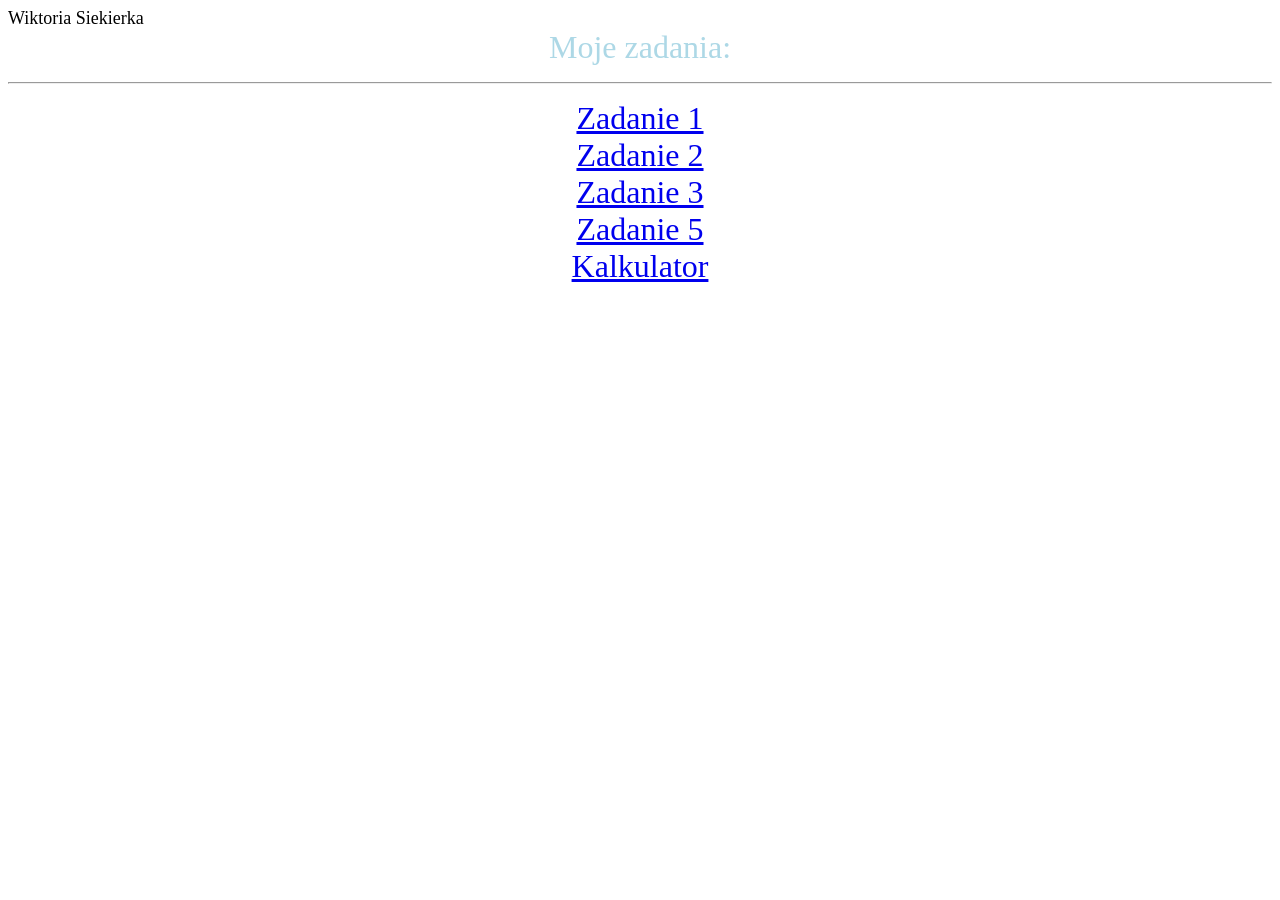
<file: index.html>
<!doctype html>
<html>
<head>
	<meta charset="utf-8">
	<meta name="description" content="Moje imie">
	<title>Wiktoria</title>
</head>
<body>

	<span style="font-size:large">	
		Wiktoria Siekierka <br> </span> 
	<center>
	<span style="font-size:xx-large" >
		<span style="color:lightblue">Moje zadania:</span>
		<br> <hr>
		<a href="https://wiktoria08123.github.io/zadanie1.html">Zadanie 1</a> <br>
		<a href="https://wiktoria08123.github.io/zadanie2.html">Zadanie 2</a><br>
		<a href="https://wiktoria08123.github.io/Zadanie3/Zadanie3.html">Zadanie 3</a><br>
		<a href="https://wiktoria08123.github.io/html/index.html">Zadanie 5</a><br>
		<a href="https://wiktoria08123.github.io/kalkulator.html">Kalkulator</a><br>
	</span> 
	</center>
</body>

</html>
</file>
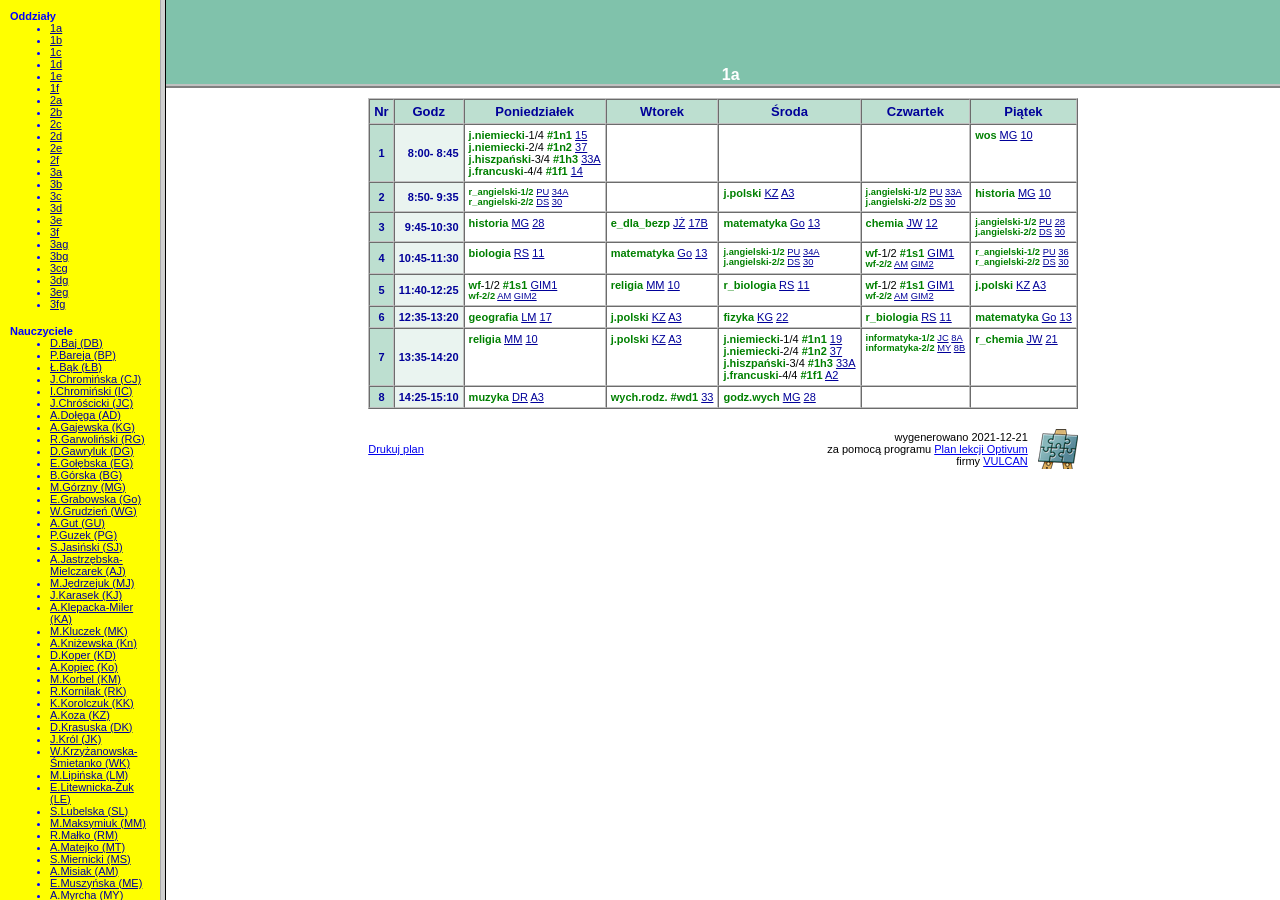
<file: html/index.html>
<html><head>
<meta http-equiv="Content-Type" content="text/html; charset=utf-8">
<meta http-equiv="Content-Language" content="pl">
<meta name="description" content=". Plan lekcji utworzony za pomocą programu Plan lekcji Optivum firmy VULCAN">
<title>. Plan lekcji</title>
</head>
<frameset cols="160,*">
<frame name="list" target="plan" src="lista.html" marginwidth="0" marginheight="0" scrolling="auto">
<frame name="plan" src="plany/o1.html" marginwidth="0" marginheight="0" scrolling="auto">
<noframes>
<body>
<p>Ta strona używa ramek, których Twoja przeglądarka nie obsługuje!
 Możesz skorzystać ze <a href="lista.html">strony nawigacyjnej</a>.</p>
</body>
</noframes>
</frameset>
</html>
</file>
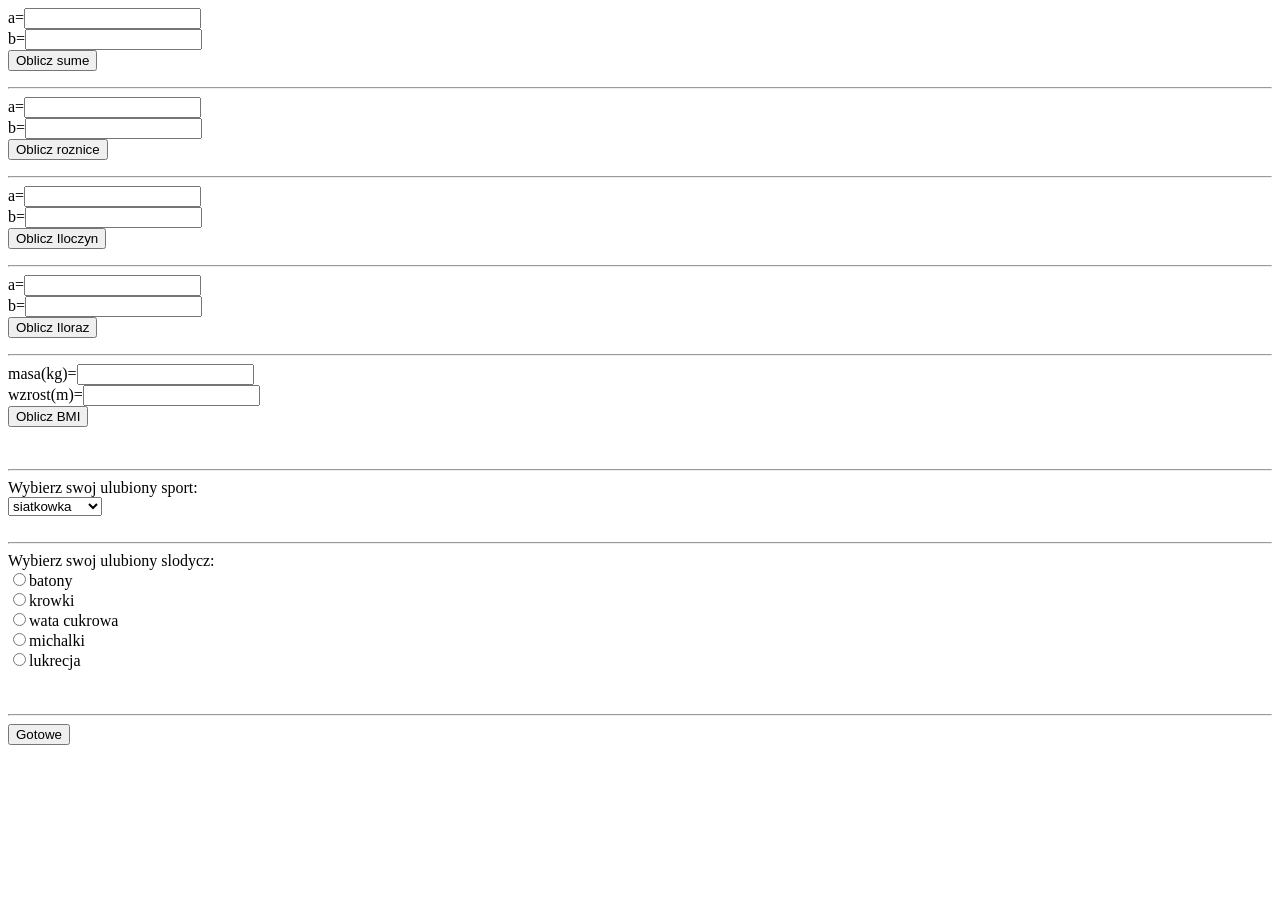
<file: kalkulator.html>
<html>
<head>
  <meta http-equiv="Content-type" content="text/html; charset=ISO-8859-2" />  
  <title>[ Tytul dokumentu ]</title>
</head>
<body>
<script language="JavaScript">

function dodawanie() {
/* Odwołanie do formularza i jego elementów przez nazwę*/
var skl1=parseFloat(document.Form.a.value);
var skl2=parseFloat(document.Form.b.value);
var wynik = skl1+skl2;
alert(wynik);
}
</script>

<form name="Form">
a=<input type="Text" name="a"><br>
b=<input type="Text" name="b"><br>
<input type="Button" value="Oblicz sume" onclick="dodawanie()">
</form>
<hr>

<script language="JavaScript">
function odejmowanie() {
/* Odwołanie do formularza i jego elementów przez indeks
Formularz o nazwie jakas_wymyslona_nazwa1 jest drugim formularzem w dokumencie więc ma indeks równy 1
Pole tekstowe o nazwie jakas_wymyslona_nazwa2 jest pierwszym elementem formularza więc ma indeks równy 0
*/
var skl1=parseFloat(document.forms[1].elements[0].value);
var skl2=parseFloat(document.forms[1].elements[1].value);
var wynik = skl1-skl2;
alert(wynik);
}
</script>

<form name="jakas_wymyslona_nazwa1">
a=<input type="Text" name="jakas_wymyslona_nazwa2"><br>
b=<input type="Text" name="jakas_wymyslona_nazwa3"><br>
<input type="Button" value="Oblicz roznice" onclick="odejmowanie()">
</form> <hr>

<script language="JavaScript">

function mnozenie() {
/* Odwołanie do formularza i jego elementów przez nazwę*/
var skl1=parseFloat(document.Iloczyn.a.value);
var skl2=parseFloat(document.Iloczyn.b.value);
var wynik = skl1*skl2;
alert(wynik);
}
</script>

<form name="Iloczyn">
a=<input type="Text" name="a"><br>
b=<input type="Text" name="b"><br>
<input type="Button" value="Oblicz Iloczyn" onclick="mnozenie()">
</form>
<hr>


<script language="JavaScript">

function dzielenie() {
/* Odwołanie do formularza i jego elementów przez nazwę*/
var skl1=parseFloat(document.Iloraz.a.value);
var skl2=parseFloat(document.Iloraz.b.value);
var wynik = skl1/skl2;
alert(wynik);
}
</script>

<form name="Iloraz">
a=<input type="Text" name="a"><br>
b=<input type="Text" name="b"><br>
<input type="Button" value="Oblicz Iloraz" onclick="dzielenie()">
</form>
<hr>




<script language="JavaScript">

function BMI() {
/* Odwołanie do formularza i jego elementów przez nazwę*/
var skl1=parseFloat(document.bmi.a.value);
var skl2=parseFloat(document.bmi.b.value);
if (skl1<0 || skl1>200) alert("nie poprawne dane")
else
{
if (skl2<1 || skl2>2.5) alert("nie poprawne dane")
else
{
var wynik = skl1/(skl2*skl2);
if (wynik<18.5) alert("niedowaga");
if (wynik>25 && wynik<30) alert("nadwaga");
if (wynik>30) alert("otylosc");
if (wynik>18.5 && wynik<25) alert("norma");
}
}


}
</script>

<form name="bmi">
masa(kg)=<input type="Text" name="a"><br>
wzrost(m)=<input type="Text" name="b"><br>
<input type="Button" value="Oblicz BMI" onclick="BMI()">
</form>

<form>
<br><hr>
Wybierz swoj ulubiony sport: <br>
<select name="przedmioty">
<option> siatkowka </option>
<option> koszykowka </option>
<option> pilka nozna </option>
<option> pilka reczna </option>
<option> rugby </option>
</select>
<br><br>
<hr>

Wybierz swoj ulubiony slodycz:<br>
<input type="radio" name="slodycze" value="batony" uchecked>batony <br>
<input type="radio" name="slodycze" value="krowki" uchecked>krowki <br>
<input type="radio" name="slodycze" value="wata cukrowa " uchecked>wata cukrowa <br>
<input type="radio" name="slodycze" value="michalki" uchecked>michalki <br>
<input type="radio" name="slodycze" value="lukrecja" uchecked>lukrecja <br>


<br><br>
<hr>
<input type="Button" value="Gotowe">

</form>




</body>
</html>
</file>
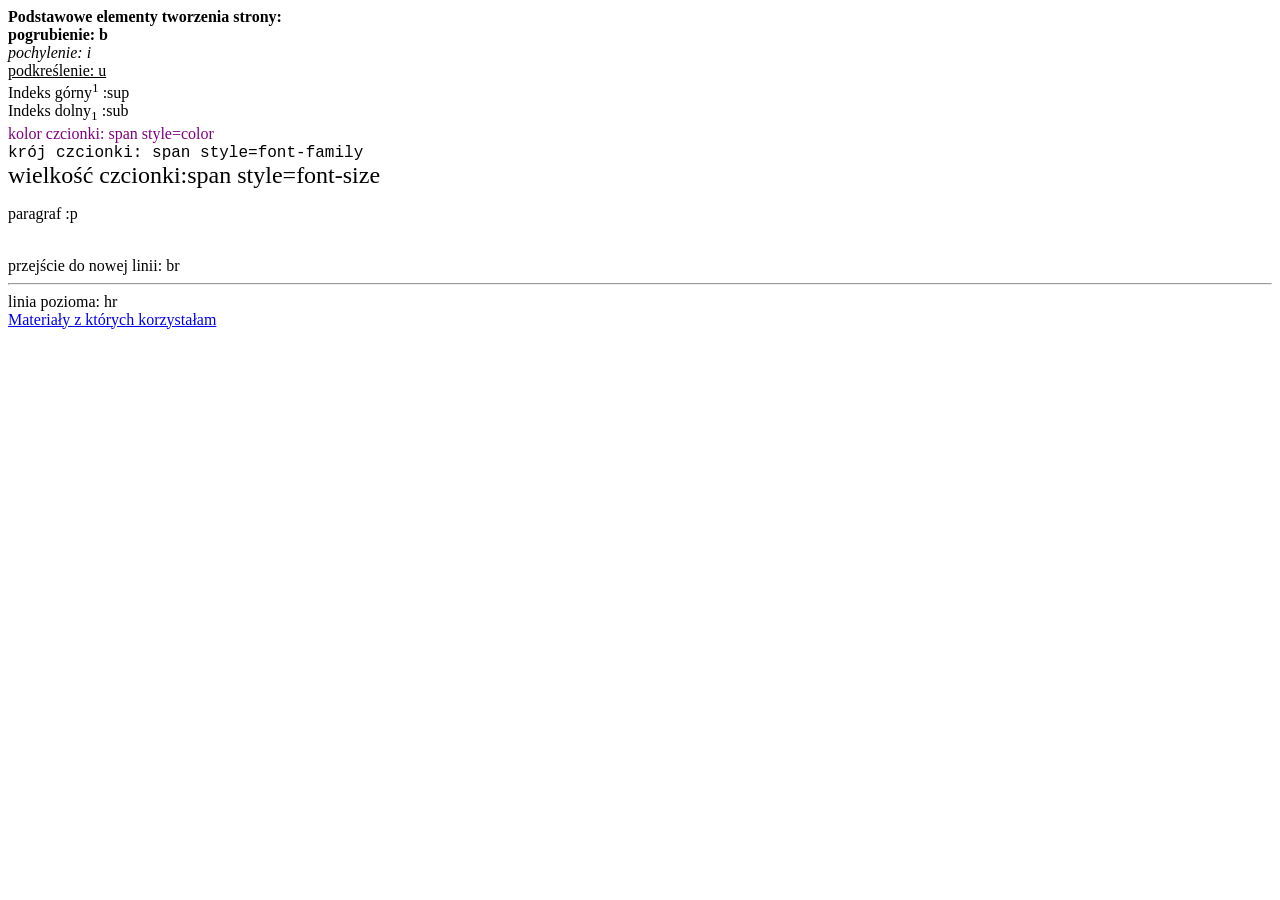
<file: zadanie1.html>
<!doctype html>
<html>
<head>
	<meta charset="utf-8">
	<meta name="description" content="Podstawowe elementy tworzenia strony">
	<title>Klasa 3F</title>
</head>
<body>

<b>Podstawowe elementy tworzenia strony: <br>
pogrubienie: b </b> <br>
<i>pochylenie: i</i> <br>
<u>podkreślenie: u </u> <br>
Indeks górny<sup>1</sup> :sup <br>
Indeks dolny<sub>1</sub> :sub<br>
<span style="color:purple">kolor czcionki: span style=color</span> <br>
<span style="font-family: Courier New">krój czcionki: span style=font-family</span> <br>
<span style="font-size:x-large">wielkość czcionki:span style=font-size</span> <br>
<p>paragraf :p</p> <br>
przejście do nowej linii: br<br>
<hr> linia pozioma: hr <br>

<a href="https://www.kurshtml.edu.pl/html/zielony.html">Materiały z których korzystałam</a>
</body>
</html>
</file>
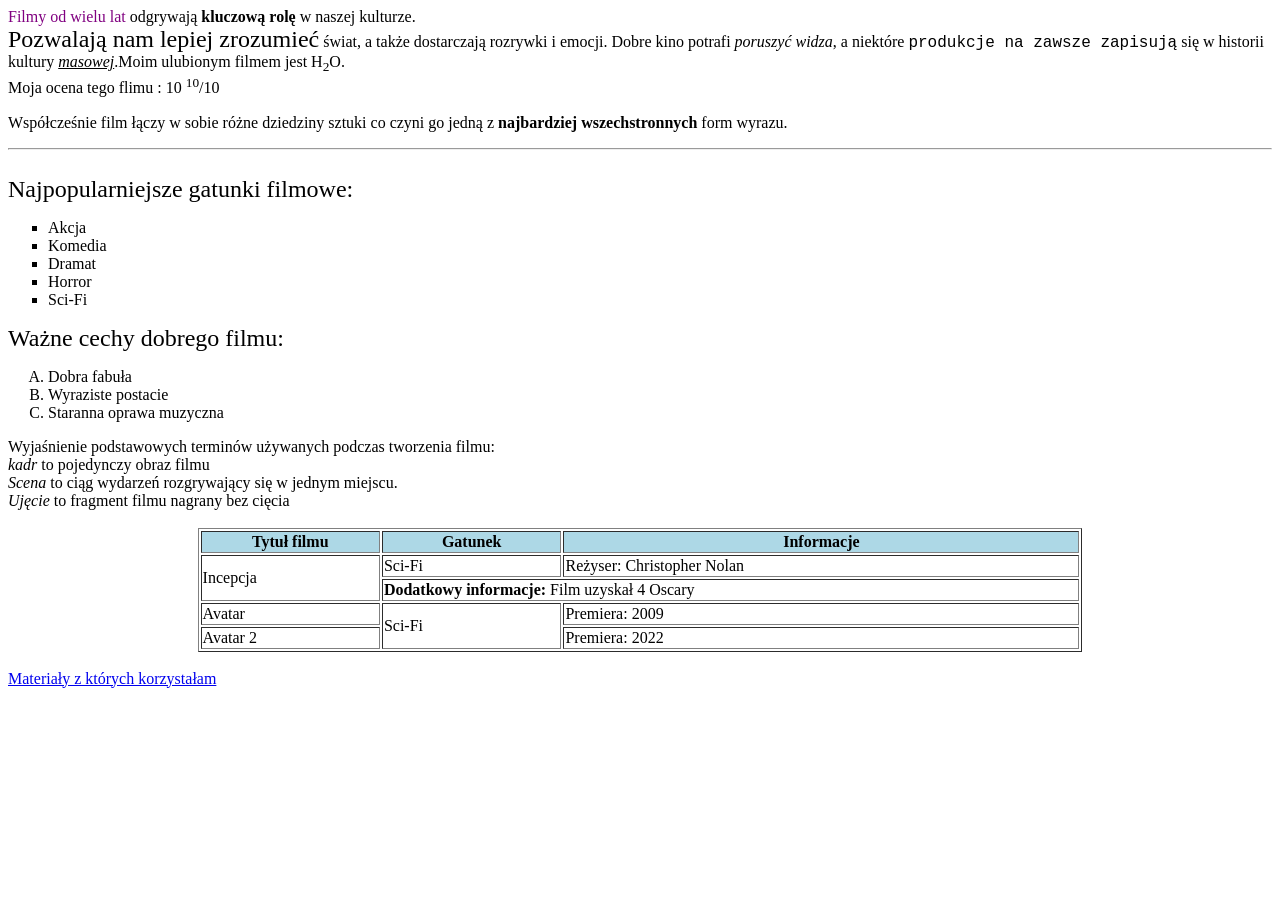
<file: zadanie2.html>
<!doctype html>
<html>
<head>
	<meta charset="utf-8">
	<meta name="description" content="Filmy">
	<title>Informacje o filmach</title>
</head>
<body>


<span style="color:purple">Filmy od wielu lat</span> odgrywają <b>kluczową rolę</b> w naszej kulturze. <br>
<span style="font-size:x-large">Pozwalają nam lepiej zrozumieć</span> świat, a także dostarczają rozrywki i emocji. 
Dobre kino potrafi <i>poruszyć widza</i>, a niektóre <span style="font-family: Courier New">produkcje na zawsze zapisują</span> się w historii kultury 
<i><u>masowej</u></i>.Moim ulubionym filmem jest H<sub>2</sub>O. <br> Moja ocena tego flimu : 10 <sup>10</sup>/10
<p>Współcześnie film łączy w sobie różne dziedziny sztuki 
co czyni go jedną z <b>najbardziej wszechstronnych</b> form wyrazu.
</p>






<hr>  <br>
<span style="font-size:x-large">Najpopularniejsze gatunki filmowe:</span> <br>
<ul style="list-style-type: square;">
  <li>Akcja</li>
  <li>Komedia</li>
  <li>Dramat</li>
  <li>Horror</li>
  <li>Sci-Fi</li>
</ul>
<span style="font-size:x-large">Ważne cechy dobrego filmu:</span> <br>
<ol type="A">
  <li>Dobra fabuła</li>
  <li>Wyraziste postacie</li>
  <li>Staranna oprawa muzyczna</li>
</ol>
Wyjaśnienie podstawowych terminów używanych podczas tworzenia filmu:<br>
<dfn>kadr</dfn> to pojedynczy obraz filmu<br>
<dfn>Scena</dfn> to ciąg wydarzeń rozgrywający się w jednym miejscu.<br>
<dfn>Ujęcie</dfn> to fragment filmu nagrany bez cięcia <br> <br>


<table width="70%" border=1 align="center">
    <tr bgcolor="lightblue">
        <th>Tytuł filmu</th>
        <th>Gatunek</th>
        <th>Informacje</th>
    </tr>

    <tr>
        <td rowspan="2">Incepcja</td>
        <td>Sci-Fi</td>
        <td>Reżyser: Christopher Nolan</td>
    </tr>

    <tr>
        <td colspan="2"> <b>Dodatkowy informacje:</b> Film uzyskał 4 Oscary</td>
    </tr>

    <tr>
        <td>Avatar</td>
        <td rowspan="2">Sci-Fi</td>
        <td>Premiera: 2009</td>
    </tr>

    <tr>
        <td>Avatar 2</td>
        <td>Premiera: 2022</td>
    </tr>
</table> <br>
<a href="https://www.kurshtml.edu.pl/html/zielony.html">Materiały z których korzystałam</a>
</body>
</html>
</file>
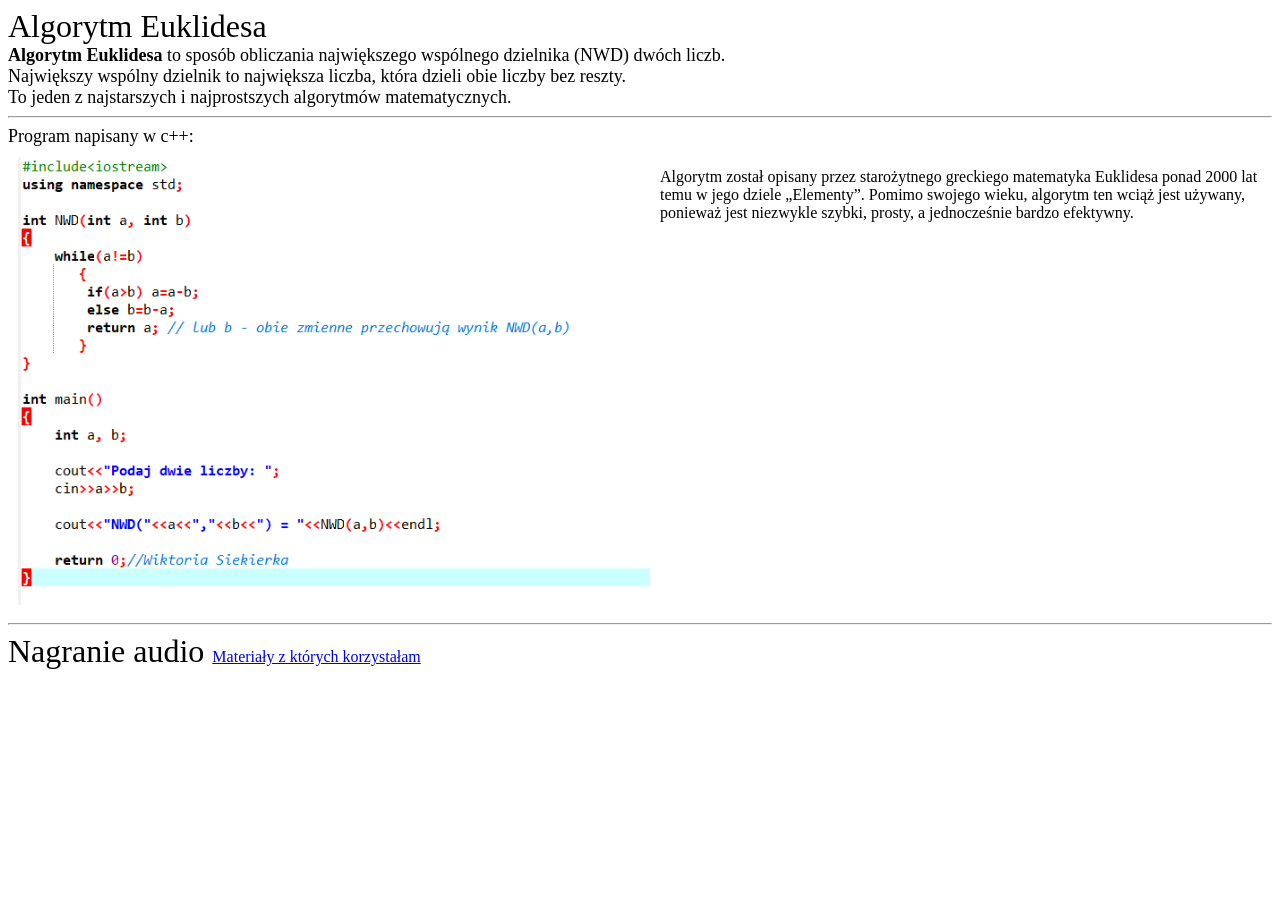
<file: Zadanie3.html>
<!doctype html>
<html>
<head>
	<meta charset="utf-8">
	<meta name="description" content="Moje imie">
	<title>Algorytm euklidesa</title>
</head>
<body>
<span style="font-size:xx-large" >
Algorytm Euklidesa
</span> <br>
<span style="font-size:large">
<b>Algorytm Euklidesa </b>to sposób obliczania największego wspólnego dzielnika (NWD) dwóch liczb.<br>
Największy wspólny dzielnik to największa liczba, która dzieli obie liczby bez reszty.<br>

To jeden z najstarszych i najprostszych algorytmów matematycznych.
</span> <br>
<hr>
<span style="font-size:large">
Program napisany w c++:<br>
<style>
img{
float: left;
width: 50%;
margin: 10px;
}
</style>
<img src=Algorytmeuklidesa.png alt="Euklidesa" >
</span> <br>
Algorytm został opisany przez starożytnego greckiego matematyka Euklidesa ponad 2000 lat temu w jego dziele „Elementy”. Pomimo swojego wieku, algorytm ten wciąż jest używany, ponieważ jest niezwykle szybki, prosty, a jednocześnie bardzo efektywny.
<div style="clear: both;"></div>
<hr>
<span style="font-size:xx-large"> Nagranie audio </span>



<a href="https://www.algorytm.edu.pl/algorytmy-maturalne/algorytm-eulkidesa.html">Materiały z których korzystałam</a>
</body>
</html>
</file>
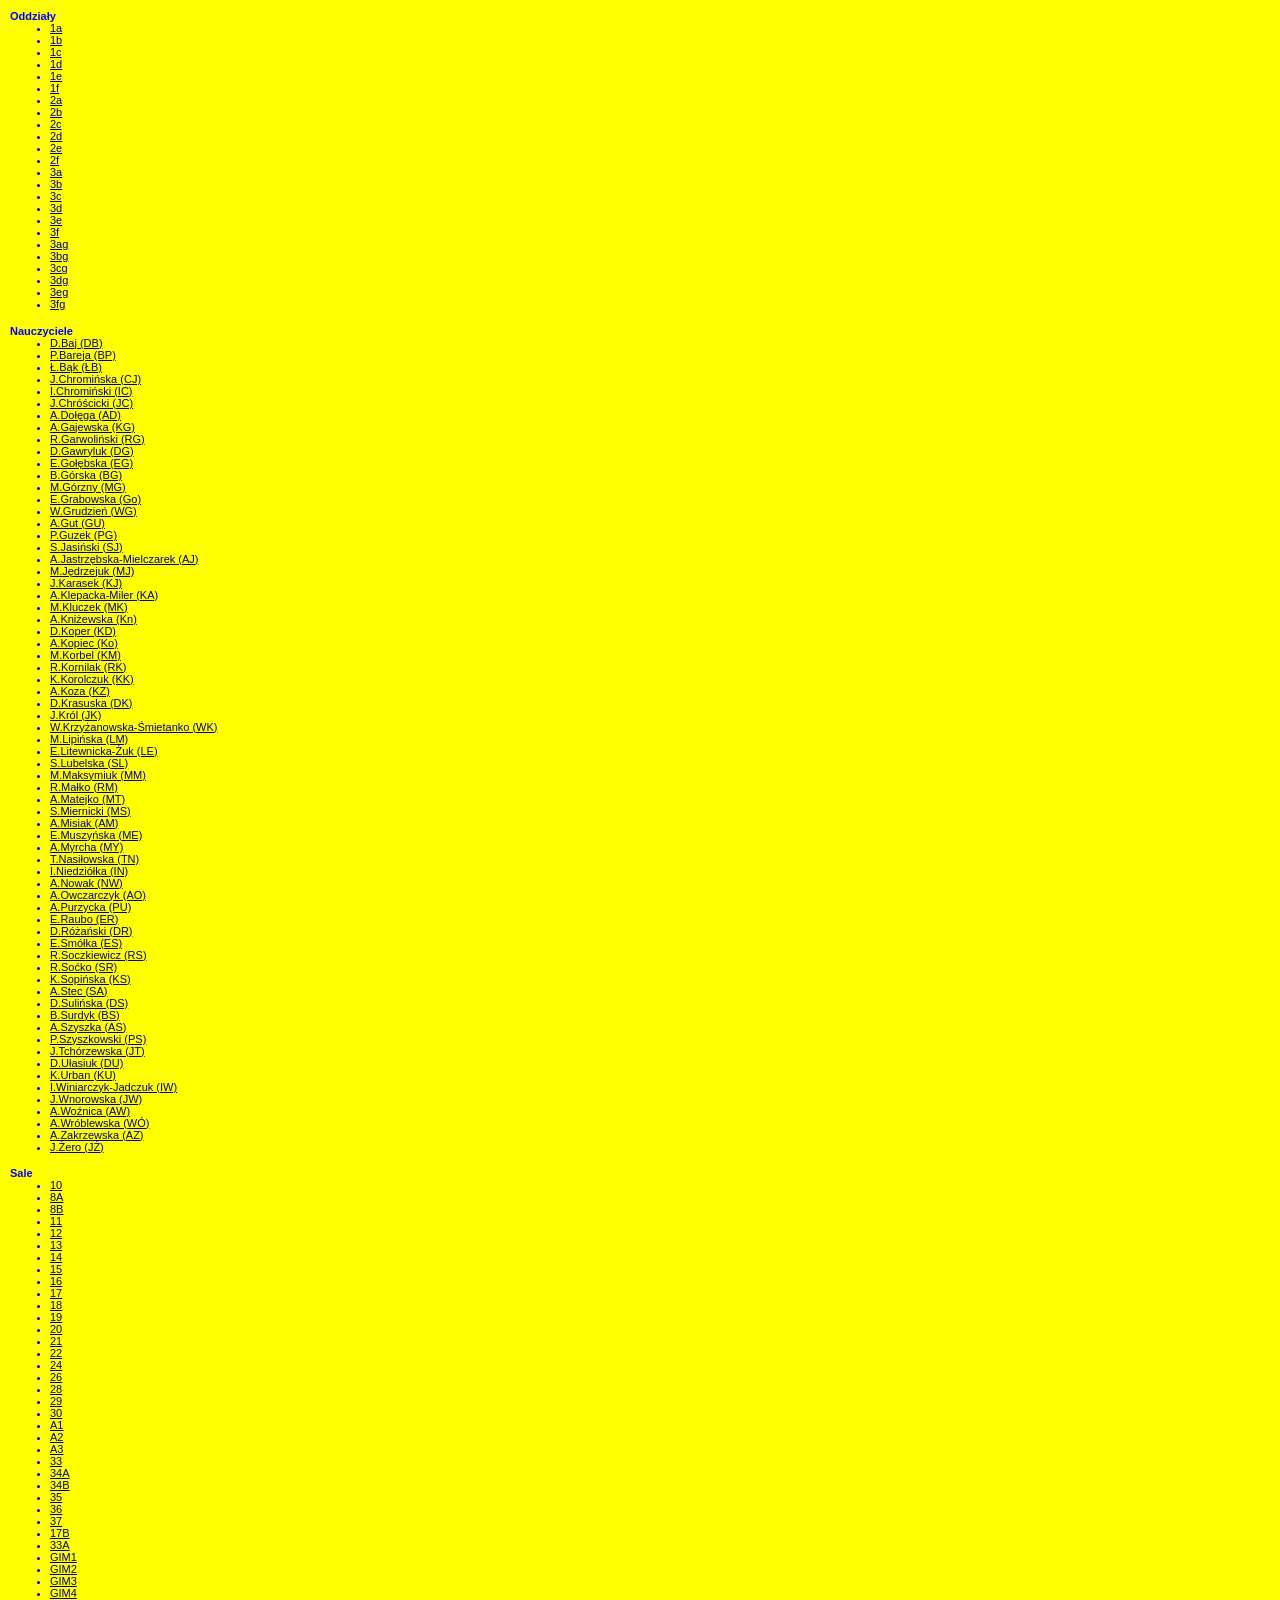
<file: html/lista.html>
<html><head>
<meta http-equiv="Content-Type" content="text/html; charset=utf-8">
<meta http-equiv="Content-Language" content="pl">
<meta name="description" content=". Lista oddziałów, nauczycieli i sal utworzona za pomoc± programu Plan lekcji Optivum firmy VULCAN">
<title>Lista oddziałów, nauczycieli i sal</title>
<link rel="stylesheet" href="css/lista.css" type="text/css">
<script language="JavaScript1.2" type="text/javascript" src="scripts/plan.js"></script>

</head>
<body>
<h4>Oddziały</h4>
<ul>
<li><a href="plany/o1.html" target="plan">1a</a></li>
<li><a href="plany/o2.html" target="plan">1b</a></li>
<li><a href="plany/o3.html" target="plan">1c</a></li>
<li><a href="plany/o4.html" target="plan">1d</a></li>
<li><a href="plany/o5.html" target="plan">1e</a></li>
<li><a href="plany/o6.html" target="plan">1f</a></li>
<li><a href="plany/o7.html" target="plan">2a</a></li>
<li><a href="plany/o8.html" target="plan">2b</a></li>
<li><a href="plany/o9.html" target="plan">2c</a></li>
<li><a href="plany/o10.html" target="plan">2d</a></li>
<li><a href="plany/o11.html" target="plan">2e</a></li>
<li><a href="plany/o12.html" target="plan">2f</a></li>
<li><a href="plany/o13.html" target="plan">3a</a></li>
<li><a href="plany/o14.html" target="plan">3b</a></li>
<li><a href="plany/o15.html" target="plan">3c</a></li>
<li><a href="plany/o16.html" target="plan">3d</a></li>
<li><a href="plany/o17.html" target="plan">3e</a></li>
<li><a href="plany/o18.html" target="plan">3f</a></li>
<li><a href="plany/o19.html" target="plan">3ag</a></li>
<li><a href="plany/o20.html" target="plan">3bg</a></li>
<li><a href="plany/o21.html" target="plan">3cg</a></li>
<li><a href="plany/o22.html" target="plan">3dg</a></li>
<li><a href="plany/o23.html" target="plan">3eg</a></li>
<li><a href="plany/o24.html" target="plan">3fg</a></li>
</ul>
<h4>Nauczyciele</h4>
<ul>
<li><a href="plany/n47.html" target="plan">D.Baj (DB)</a></li>
<li><a href="plany/n28.html" target="plan">P.Bareja (BP)</a></li>
<li><a href="plany/n54.html" target="plan">Ł.Bąk (ŁB)</a></li>
<li><a href="plany/n50.html" target="plan">J.Chromińska (CJ)</a></li>
<li><a href="plany/n2.html" target="plan">I.Chromiński (IC)</a></li>
<li><a href="plany/n51.html" target="plan">J.Chróścicki (JC)</a></li>
<li><a href="plany/n21.html" target="plan">A.Dołęga (AD)</a></li>
<li><a href="plany/n44.html" target="plan">A.Gajewska (KG)</a></li>
<li><a href="plany/n24.html" target="plan">R.Garwoliński (RG)</a></li>
<li><a href="plany/n30.html" target="plan">D.Gawryluk (DG)</a></li>
<li><a href="plany/n60.html" target="plan">E.Gołębska (EG)</a></li>
<li><a href="plany/n34.html" target="plan">B.Górska (BG)</a></li>
<li><a href="plany/n25.html" target="plan">M.Górzny (MG)</a></li>
<li><a href="plany/n37.html" target="plan">E.Grabowska (Go)</a></li>
<li><a href="plany/n48.html" target="plan">W.Grudzień (WG)</a></li>
<li><a href="plany/n9.html" target="plan">A.Gut (GU)</a></li>
<li><a href="plany/n61.html" target="plan">P.Guzek (PG)</a></li>
<li><a href="plany/n26.html" target="plan">S.Jasiński (SJ)</a></li>
<li><a href="plany/n62.html" target="plan">A.Jastrzębska-Mielczarek (AJ)</a></li>
<li><a href="plany/n22.html" target="plan">M.Jędrzejuk (MJ)</a></li>
<li><a href="plany/n3.html" target="plan">J.Karasek (KJ)</a></li>
<li><a href="plany/n10.html" target="plan">A.Klepacka-Miler (KA)</a></li>
<li><a href="plany/n63.html" target="plan">M.Kluczek (MK)</a></li>
<li><a href="plany/n5.html" target="plan">A.Kniżewska (Kn)</a></li>
<li><a href="plany/n18.html" target="plan">D.Koper (KD)</a></li>
<li><a href="plany/n1.html" target="plan">A.Kopiec (Ko)</a></li>
<li><a href="plany/n70.html" target="plan">M.Korbel (KM)</a></li>
<li><a href="plany/n55.html" target="plan">R.Kornilak (RK)</a></li>
<li><a href="plany/n56.html" target="plan">K.Korolczuk (KK)</a></li>
<li><a href="plany/n4.html" target="plan">A.Koza (KZ)</a></li>
<li><a href="plany/n13.html" target="plan">D.Krasuska (DK)</a></li>
<li><a href="plany/n11.html" target="plan">J.Król  (JK)</a></li>
<li><a href="plany/n12.html" target="plan">W.Krzyżanowska-Śmietanko (WK)</a></li>
<li><a href="plany/n29.html" target="plan">M.Lipińska (LM)</a></li>
<li><a href="plany/n6.html" target="plan">E.Litewnicka-Żuk (LE)</a></li>
<li><a href="plany/n38.html" target="plan">S.Lubelska (SL)</a></li>
<li><a href="plany/n57.html" target="plan">M.Maksymiuk (MM)</a></li>
<li><a href="plany/n58.html" target="plan">R.Małko (RM)</a></li>
<li><a href="plany/n7.html" target="plan">A.Matejko (MT)</a></li>
<li><a href="plany/n45.html" target="plan">S.Miernicki (MS)</a></li>
<li><a href="plany/n64.html" target="plan">A.Misiak (AM)</a></li>
<li><a href="plany/n19.html" target="plan">E.Muszyńska (ME)</a></li>
<li><a href="plany/n49.html" target="plan">A.Myrcha (MY)</a></li>
<li><a href="plany/n39.html" target="plan">T.Nasiłowska (TN)</a></li>
<li><a href="plany/n53.html" target="plan">I.Niedziółka (IN)</a></li>
<li><a href="plany/n52.html" target="plan">A.Nowak (NW)</a></li>
<li><a href="plany/n40.html" target="plan">A.Owczarczyk (AO)</a></li>
<li><a href="plany/n14.html" target="plan">A.Purzycka (PU)</a></li>
<li><a href="plany/n66.html" target="plan">E.Raubo (ER)</a></li>
<li><a href="plany/n67.html" target="plan">D.Różański (DR)</a></li>
<li><a href="plany/n35.html" target="plan">E.Smółka (ES)</a></li>
<li><a href="plany/n31.html" target="plan">R.Soczkiewicz (RS)</a></li>
<li><a href="plany/n41.html" target="plan">R.Soćko (SR)</a></li>
<li><a href="plany/n15.html" target="plan">K.Sopińska (KS)</a></li>
<li><a href="plany/n42.html" target="plan">A.Stec (SA)</a></li>
<li><a href="plany/n16.html" target="plan">D.Sulińska (DS)</a></li>
<li><a href="plany/n32.html" target="plan">B.Surdyk  (BS)</a></li>
<li><a href="plany/n17.html" target="plan">A.Szyszka  (AS)</a></li>
<li><a href="plany/n65.html" target="plan">P.Szyszkowski (PS)</a></li>
<li><a href="plany/n20.html" target="plan">J.Tchórzewska (JT)</a></li>
<li><a href="plany/n8.html" target="plan">D.Ułasiuk  (DU)</a></li>
<li><a href="plany/n46.html" target="plan">K.Urban (KU)</a></li>
<li><a href="plany/n43.html" target="plan">I.Winiarczyk-Jadczuk (IW)</a></li>
<li><a href="plany/n36.html" target="plan">J.Wnorowska (JW)</a></li>
<li><a href="plany/n27.html" target="plan">A.Woźnica (AW)</a></li>
<li><a href="plany/n33.html" target="plan">A.Wróblewska (WÓ)</a></li>
<li><a href="plany/n23.html" target="plan">A.Zakrzewska (AZ)</a></li>
<li><a href="plany/n59.html" target="plan">J.Żero (JŻ)</a></li>
</ul>
<h4>Sale</h4>
<ul>
<li><a href="plany/s1.html" target="plan">10</a></li>
<li><a href="plany/s2.html" target="plan">8A</a></li>
<li><a href="plany/s3.html" target="plan">8B</a></li>
<li><a href="plany/s4.html" target="plan">11</a></li>
<li><a href="plany/s5.html" target="plan">12</a></li>
<li><a href="plany/s6.html" target="plan">13</a></li>
<li><a href="plany/s7.html" target="plan">14</a></li>
<li><a href="plany/s8.html" target="plan">15</a></li>
<li><a href="plany/s9.html" target="plan">16</a></li>
<li><a href="plany/s10.html" target="plan">17</a></li>
<li><a href="plany/s11.html" target="plan">18</a></li>
<li><a href="plany/s12.html" target="plan">19</a></li>
<li><a href="plany/s13.html" target="plan">20</a></li>
<li><a href="plany/s14.html" target="plan">21</a></li>
<li><a href="plany/s15.html" target="plan">22</a></li>
<li><a href="plany/s16.html" target="plan">24</a></li>
<li><a href="plany/s17.html" target="plan">26</a></li>
<li><a href="plany/s18.html" target="plan">28</a></li>
<li><a href="plany/s19.html" target="plan">29</a></li>
<li><a href="plany/s20.html" target="plan">30</a></li>
<li><a href="plany/s21.html" target="plan">A1</a></li>
<li><a href="plany/s22.html" target="plan">A2</a></li>
<li><a href="plany/s23.html" target="plan">A3</a></li>
<li><a href="plany/s24.html" target="plan">33</a></li>
<li><a href="plany/s25.html" target="plan">34A</a></li>
<li><a href="plany/s26.html" target="plan">34B</a></li>
<li><a href="plany/s27.html" target="plan">35</a></li>
<li><a href="plany/s28.html" target="plan">36</a></li>
<li><a href="plany/s29.html" target="plan">37</a></li>
<li><a href="plany/s30.html" target="plan">17B</a></li>
<li><a href="plany/s31.html" target="plan">33A</a></li>
<li><a href="plany/s32.html" target="plan">GIM1</a></li>
<li><a href="plany/s33.html" target="plan">GIM2</a></li>
<li><a href="plany/s34.html" target="plan">GIM3</a></li>
<li><a href="plany/s35.html" target="plan">GIM4</a></li>
<li><a href="plany/s36.html" target="plan">GIM5</a></li>
</ul>
</body>
</html>
</file>
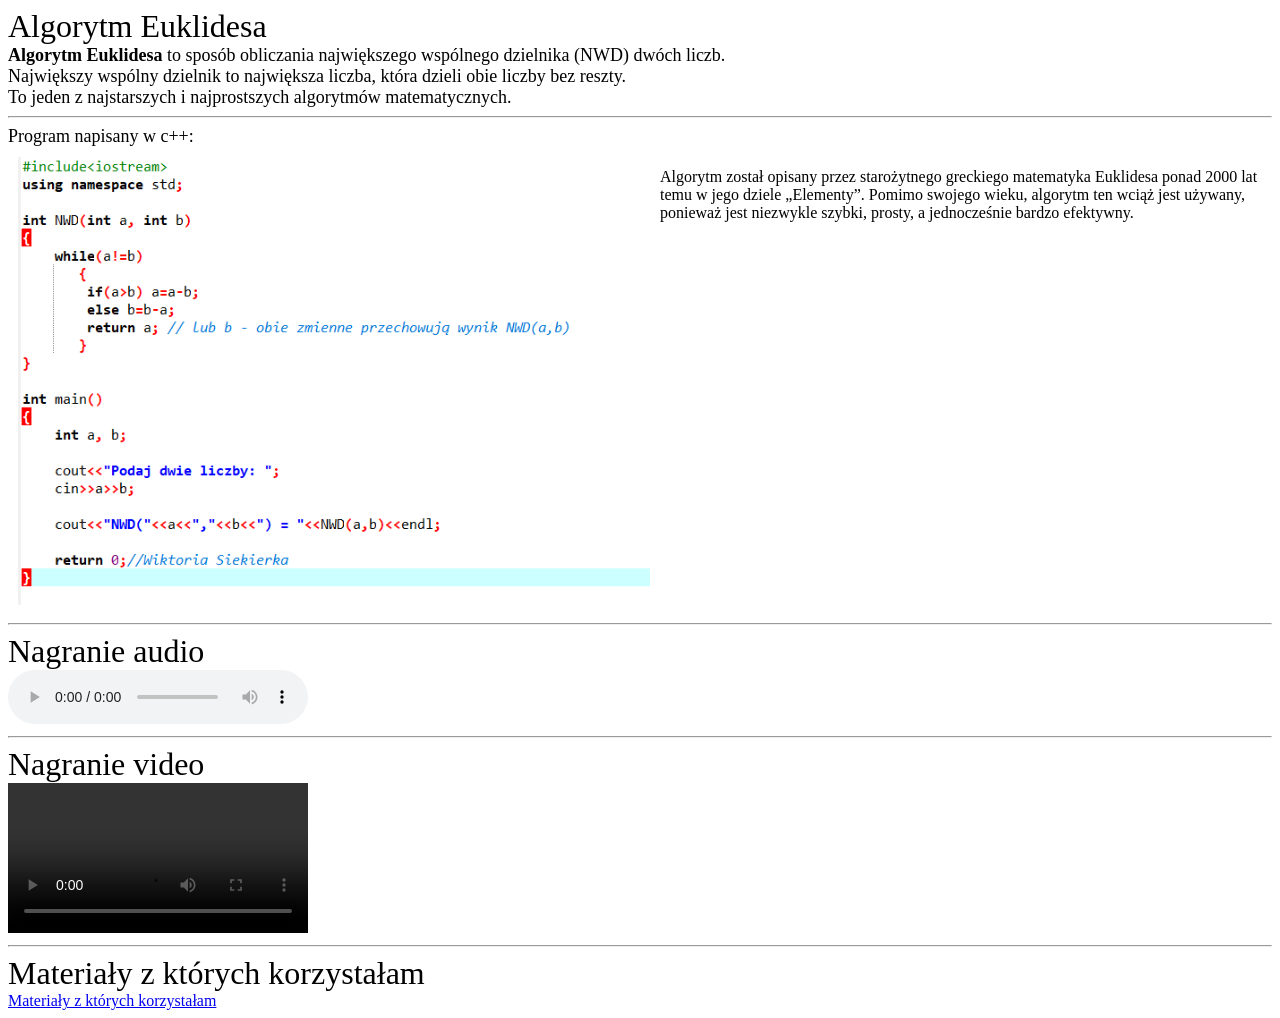
<file: Zadanie3/Zadanie3.html>
<!doctype html>
<html>
<head>
	<meta charset="utf-8">
	<meta name="description" content="Moje imie">
	<title>Algorytm euklidesa</title>
</head>
<body>
<span style="font-size:xx-large" >
Algorytm Euklidesa
</span> <br>
<span style="font-size:large">
<b>Algorytm Euklidesa </b>to sposób obliczania największego wspólnego dzielnika (NWD) dwóch liczb.<br>
Największy wspólny dzielnik to największa liczba, która dzieli obie liczby bez reszty.<br>

To jeden z najstarszych i najprostszych algorytmów matematycznych.
</span> <br>
<hr>
<span style="font-size:large">
Program napisany w c++:<br>
<style>
img{
float: left;
width: 50%;
margin: 10px;
}
</style>
<img src=https://wiktoria08123.github.io/Zadanie3/Algorytmeuklidesa.png alt="Euklidesa" >
</span> <br>
Algorytm został opisany przez starożytnego greckiego matematyka Euklidesa ponad 2000 lat temu w jego dziele „Elementy”. Pomimo swojego wieku, algorytm ten wciąż jest używany, ponieważ jest niezwykle szybki, prosty, a jednocześnie bardzo efektywny.
<div style="clear: both;"></div>
<hr>
<span style="font-size:xx-large"> Nagranie audio </span> <br>
<audio src="https://wiktoria08123.github.io/Zadanie3/AlgorytmEuklidesa.mp3" Controls></audio><br>
	<hr>
	<span style="font-size:xx-large"> Nagranie video </span> <br>
<video src="https://wiktoria08123.github.io/Zadanie3/algorytmeuklidesa.mp4" Controls></video><br>
	<hr>



<span style="font-size:xx-large"> Materiały z których korzystałam </span> <br>
<a href="https://www.algorytm.edu.pl/algorytmy-maturalne/algorytm-eulkidesa.html">Materiały z których korzystałam</a>
</body>

</html>
</file>
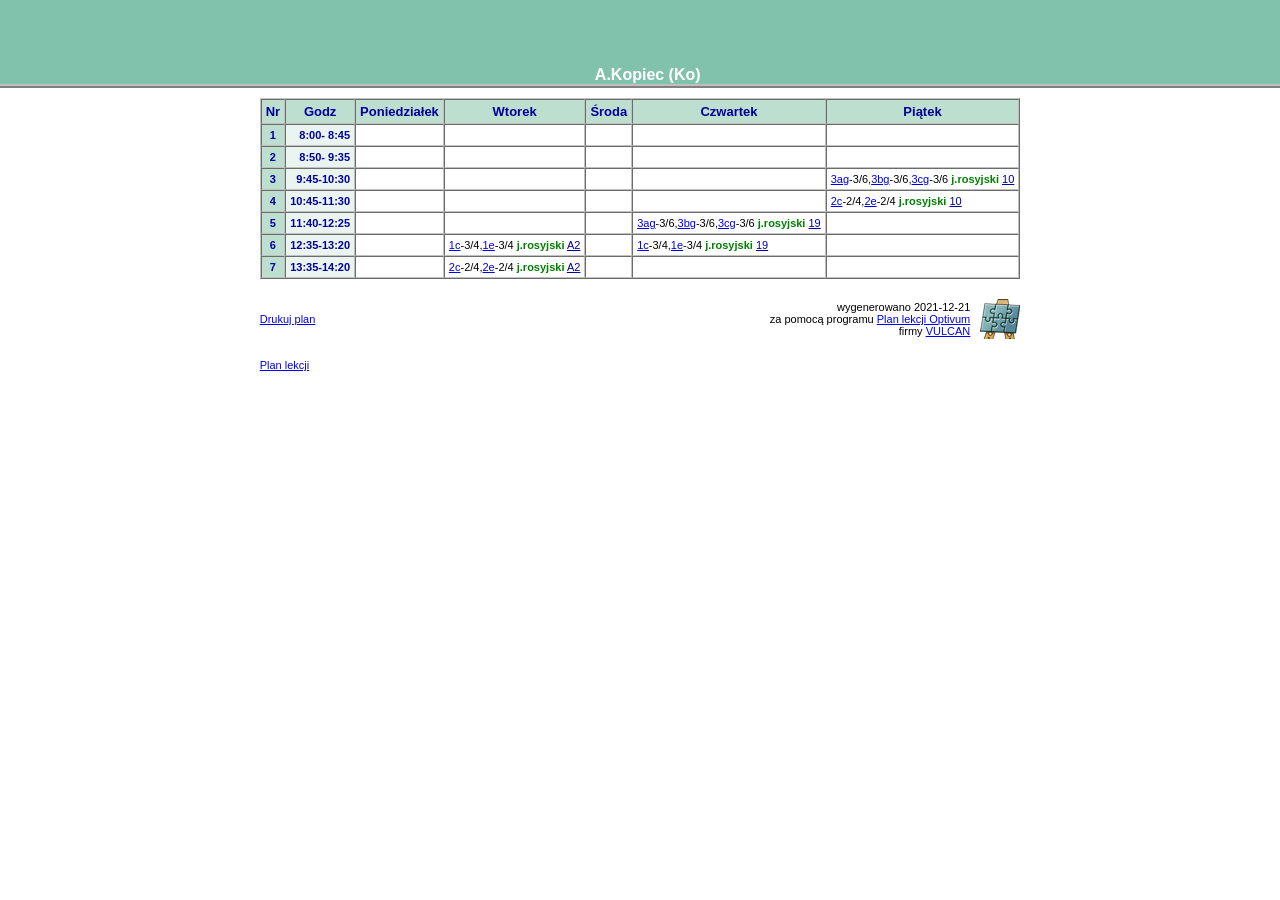
<file: html/plany/n1.html>
<html><head>
<meta http-equiv="Content-Type" content="text/html; charset=utf-8">
<meta http-equiv="Content-Language" content="pl">
<meta name="description" content="./n Plan lekcji nauczyciela A.Kopiec (Ko)/n utworzony za pomoc± programu Plan lekcji Optivum firmy VULCAN">
<title>Plan lekcji nauczyciela - A.Kopiec (Ko)</title>
<link rel="stylesheet" href="../css/plan.css" type="text/css">
<script language="JavaScript1.2" type="text/javascript" src="../scripts/plan.js"></script>
</head>
<body>
<table border="0" cellpadding="0" cellspacing="0" width="100%" class="tabtytul">
<tr>
<td class="tytul">
<img src="../images/pusty.gif" height="80" width="1">
<span class="tytulnapis">A.Kopiec (Ko)</span></td></tr></table>
<div align="center">
<table border="0" cellpadding="10" cellspacing="0">
<tr><td colspan="2">
<table border="1" cellspacing="0" cellpadding="4" class="tabela">
<tr>
<th>Nr</th>
<th>Godz</th>
<th>Poniedziałek</th>
<th>Wtorek</th>
<th>Środa</th>
<th>Czwartek</th>
<th>Piątek</th>
</tr>
<tr>
<td class="nr">1</td>
<td class="g"> 8:00- 8:45</td>
<td class="l">&nbsp;</td>
<td class="l">&nbsp;</td>
<td class="l">&nbsp;</td>
<td class="l">&nbsp;</td>
<td class="l">&nbsp;</td>
</tr>
<tr>
<td class="nr">2</td>
<td class="g"> 8:50- 9:35</td>
<td class="l">&nbsp;</td>
<td class="l">&nbsp;</td>
<td class="l">&nbsp;</td>
<td class="l">&nbsp;</td>
<td class="l">&nbsp;</td>
</tr>
<tr>
<td class="nr">3</td>
<td class="g"> 9:45-10:30</td>
<td class="l">&nbsp;</td>
<td class="l">&nbsp;</td>
<td class="l">&nbsp;</td>
<td class="l">&nbsp;</td>
<td class="l"><a href="o19.html" class="o">3ag</a>-3/6,<a href="o20.html" class="o">3bg</a>-3/6,<a href="o21.html" class="o">3cg</a>-3/6 <span class="p">j.rosyjski</span> <a href="s1.html" class="s">10</a><br></td>
</tr>
<tr>
<td class="nr">4</td>
<td class="g">10:45-11:30</td>
<td class="l">&nbsp;</td>
<td class="l">&nbsp;</td>
<td class="l">&nbsp;</td>
<td class="l">&nbsp;</td>
<td class="l"><a href="o9.html" class="o">2c</a>-2/4,<a href="o11.html" class="o">2e</a>-2/4 <span class="p">j.rosyjski</span> <a href="s1.html" class="s">10</a><br></td>
</tr>
<tr>
<td class="nr">5</td>
<td class="g">11:40-12:25</td>
<td class="l">&nbsp;</td>
<td class="l">&nbsp;</td>
<td class="l">&nbsp;</td>
<td class="l"><a href="o19.html" class="o">3ag</a>-3/6,<a href="o20.html" class="o">3bg</a>-3/6,<a href="o21.html" class="o">3cg</a>-3/6 <span class="p">j.rosyjski</span> <a href="s12.html" class="s">19</a><br></td>
<td class="l">&nbsp;</td>
</tr>
<tr>
<td class="nr">6</td>
<td class="g">12:35-13:20</td>
<td class="l">&nbsp;</td>
<td class="l"><a href="o3.html" class="o">1c</a>-3/4,<a href="o5.html" class="o">1e</a>-3/4 <span class="p">j.rosyjski</span> <a href="s22.html" class="s">A2</a><br></td>
<td class="l">&nbsp;</td>
<td class="l"><a href="o3.html" class="o">1c</a>-3/4,<a href="o5.html" class="o">1e</a>-3/4 <span class="p">j.rosyjski</span> <a href="s12.html" class="s">19</a><br></td>
<td class="l">&nbsp;</td>
</tr>
<tr>
<td class="nr">7</td>
<td class="g">13:35-14:20</td>
<td class="l">&nbsp;</td>
<td class="l"><a href="o9.html" class="o">2c</a>-2/4,<a href="o11.html" class="o">2e</a>-2/4 <span class="p">j.rosyjski</span> <a href="s22.html" class="s">A2</a><br></td>
<td class="l">&nbsp;</td>
<td class="l">&nbsp;</td>
<td class="l">&nbsp;</td>
</tr>
</table>
</td></tr>
<tr><td align="left"><a href="javascript:window.print()">Drukuj plan</a></td><td class="op" align="right">
<table border="0" cellpadding="0" cellspacing="0">
<tr><td align="right">
wygenerowano 2021-12-21<br>
za pomocą programu
<a href="http://www.vulcan.edu.pl/dla_szkol/optivum/plan_lekcji/Strony/wstep.aspx" target="_blank">Plan lekcji Optivum</a><br>
firmy <a href="http://www.vulcan.edu.pl/" target="_blank">VULCAN</a></td>
<td><img border="0" src="../images/plan_logo.gif" style="margin-left:10" alt="logo programu Plan lekcji Optivum" width="40" height="40"></td>
</tr></table>
<tr><td>
<script type="text/javascript" src="../scripts/powrot.js"></script>
</td></tr>
</td></tr></table></div>
</body>
</html>
</file>
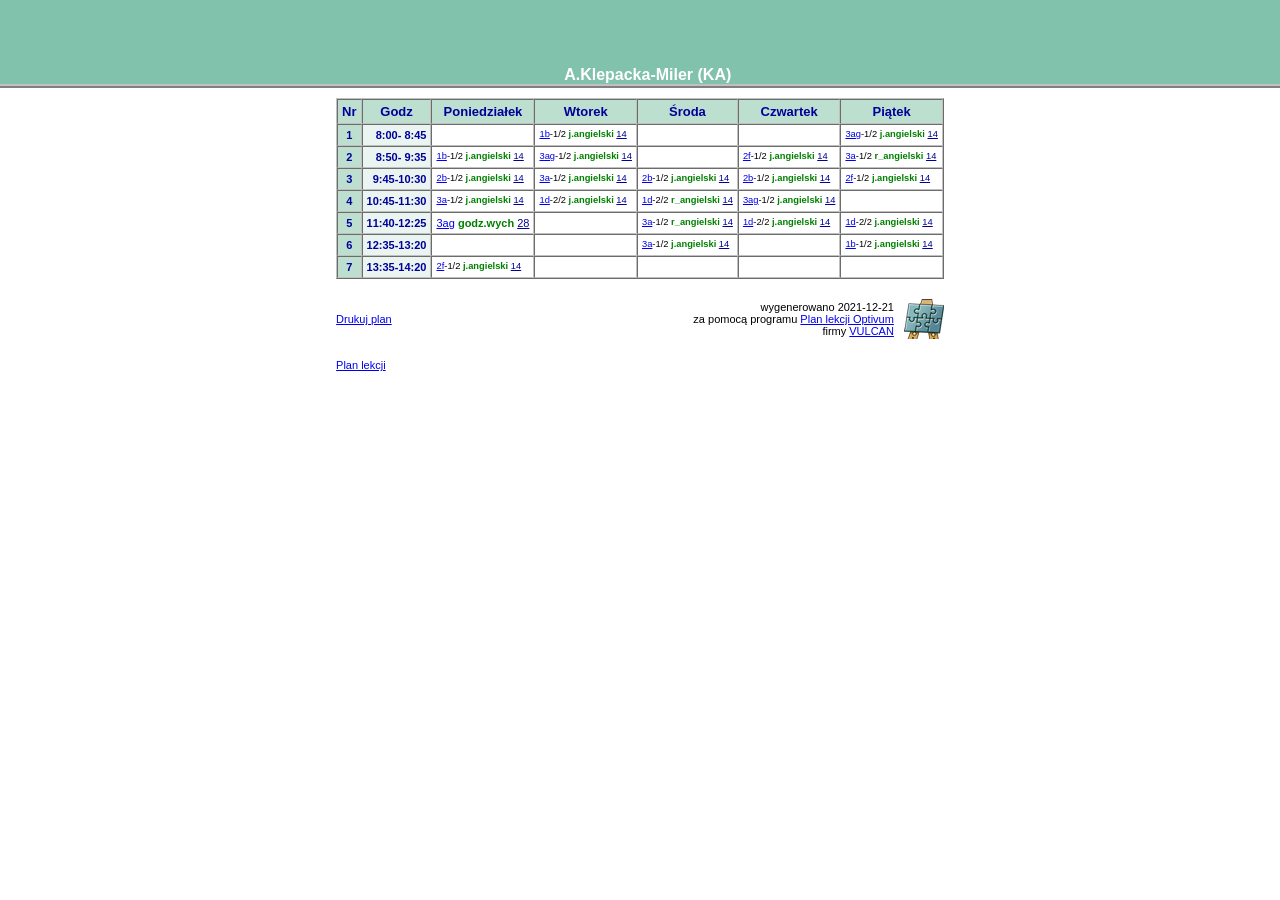
<file: html/plany/n10.html>
<html><head>
<meta http-equiv="Content-Type" content="text/html; charset=utf-8">
<meta http-equiv="Content-Language" content="pl">
<meta name="description" content="./n Plan lekcji nauczyciela A.Klepacka-Miler (KA)/n utworzony za pomoc± programu Plan lekcji Optivum firmy VULCAN">
<title>Plan lekcji nauczyciela - A.Klepacka-Miler (KA)</title>
<link rel="stylesheet" href="../css/plan.css" type="text/css">
<script language="JavaScript1.2" type="text/javascript" src="../scripts/plan.js"></script>
</head>
<body>
<table border="0" cellpadding="0" cellspacing="0" width="100%" class="tabtytul">
<tr>
<td class="tytul">
<img src="../images/pusty.gif" height="80" width="1">
<span class="tytulnapis">A.Klepacka-Miler (KA)</span></td></tr></table>
<div align="center">
<table border="0" cellpadding="10" cellspacing="0">
<tr><td colspan="2">
<table border="1" cellspacing="0" cellpadding="4" class="tabela">
<tr>
<th>Nr</th>
<th>Godz</th>
<th>Poniedziałek</th>
<th>Wtorek</th>
<th>Środa</th>
<th>Czwartek</th>
<th>Piątek</th>
</tr>
<tr>
<td class="nr">1</td>
<td class="g"> 8:00- 8:45</td>
<td class="l">&nbsp;</td>
<td class="l"><span style="font-size:85%"><a href="o2.html" class="o">1b</a>-1/2 <span class="p">j.angielski</span> <a href="s7.html" class="s">14</a><br></span></td>
<td class="l">&nbsp;</td>
<td class="l">&nbsp;</td>
<td class="l"><span style="font-size:85%"><a href="o19.html" class="o">3ag</a>-1/2 <span class="p">j.angielski</span> <a href="s7.html" class="s">14</a><br></span></td>
</tr>
<tr>
<td class="nr">2</td>
<td class="g"> 8:50- 9:35</td>
<td class="l"><span style="font-size:85%"><a href="o2.html" class="o">1b</a>-1/2 <span class="p">j.angielski</span> <a href="s7.html" class="s">14</a><br></span></td>
<td class="l"><span style="font-size:85%"><a href="o19.html" class="o">3ag</a>-1/2 <span class="p">j.angielski</span> <a href="s7.html" class="s">14</a><br></span></td>
<td class="l">&nbsp;</td>
<td class="l"><span style="font-size:85%"><a href="o12.html" class="o">2f</a>-1/2 <span class="p">j.angielski</span> <a href="s7.html" class="s">14</a><br></span></td>
<td class="l"><span style="font-size:85%"><a href="o13.html" class="o">3a</a>-1/2 <span class="p">r_angielski</span> <a href="s7.html" class="s">14</a><br></span></td>
</tr>
<tr>
<td class="nr">3</td>
<td class="g"> 9:45-10:30</td>
<td class="l"><span style="font-size:85%"><a href="o8.html" class="o">2b</a>-1/2 <span class="p">j.angielski</span> <a href="s7.html" class="s">14</a><br></span></td>
<td class="l"><span style="font-size:85%"><a href="o13.html" class="o">3a</a>-1/2 <span class="p">j.angielski</span> <a href="s7.html" class="s">14</a><br></span></td>
<td class="l"><span style="font-size:85%"><a href="o8.html" class="o">2b</a>-1/2 <span class="p">j.angielski</span> <a href="s7.html" class="s">14</a><br></span></td>
<td class="l"><span style="font-size:85%"><a href="o8.html" class="o">2b</a>-1/2 <span class="p">j.angielski</span> <a href="s7.html" class="s">14</a><br></span></td>
<td class="l"><span style="font-size:85%"><a href="o12.html" class="o">2f</a>-1/2 <span class="p">j.angielski</span> <a href="s7.html" class="s">14</a><br></span></td>
</tr>
<tr>
<td class="nr">4</td>
<td class="g">10:45-11:30</td>
<td class="l"><span style="font-size:85%"><a href="o13.html" class="o">3a</a>-1/2 <span class="p">j.angielski</span> <a href="s7.html" class="s">14</a><br></span></td>
<td class="l"><span style="font-size:85%"><a href="o4.html" class="o">1d</a>-2/2 <span class="p">j.angielski</span> <a href="s7.html" class="s">14</a><br></span></td>
<td class="l"><span style="font-size:85%"><a href="o4.html" class="o">1d</a>-2/2 <span class="p">r_angielski</span> <a href="s7.html" class="s">14</a><br></span></td>
<td class="l"><span style="font-size:85%"><a href="o19.html" class="o">3ag</a>-1/2 <span class="p">j.angielski</span> <a href="s7.html" class="s">14</a><br></span></td>
<td class="l">&nbsp;</td>
</tr>
<tr>
<td class="nr">5</td>
<td class="g">11:40-12:25</td>
<td class="l"><a href="o19.html" class="o">3ag</a> <span class="p">godz.wych</span> <a href="s18.html" class="s">28</a><br></td>
<td class="l">&nbsp;</td>
<td class="l"><span style="font-size:85%"><a href="o13.html" class="o">3a</a>-1/2 <span class="p">r_angielski</span> <a href="s7.html" class="s">14</a><br></span></td>
<td class="l"><span style="font-size:85%"><a href="o4.html" class="o">1d</a>-2/2 <span class="p">j.angielski</span> <a href="s7.html" class="s">14</a><br></span></td>
<td class="l"><span style="font-size:85%"><a href="o4.html" class="o">1d</a>-2/2 <span class="p">j.angielski</span> <a href="s7.html" class="s">14</a><br></span></td>
</tr>
<tr>
<td class="nr">6</td>
<td class="g">12:35-13:20</td>
<td class="l">&nbsp;</td>
<td class="l">&nbsp;</td>
<td class="l"><span style="font-size:85%"><a href="o13.html" class="o">3a</a>-1/2 <span class="p">j.angielski</span> <a href="s7.html" class="s">14</a><br></span></td>
<td class="l">&nbsp;</td>
<td class="l"><span style="font-size:85%"><a href="o2.html" class="o">1b</a>-1/2 <span class="p">j.angielski</span> <a href="s7.html" class="s">14</a><br></span></td>
</tr>
<tr>
<td class="nr">7</td>
<td class="g">13:35-14:20</td>
<td class="l"><span style="font-size:85%"><a href="o12.html" class="o">2f</a>-1/2 <span class="p">j.angielski</span> <a href="s7.html" class="s">14</a><br></span></td>
<td class="l">&nbsp;</td>
<td class="l">&nbsp;</td>
<td class="l">&nbsp;</td>
<td class="l">&nbsp;</td>
</tr>
</table>
</td></tr>
<tr><td align="left"><a href="javascript:window.print()">Drukuj plan</a></td><td class="op" align="right">
<table border="0" cellpadding="0" cellspacing="0">
<tr><td align="right">
wygenerowano 2021-12-21<br>
za pomocą programu
<a href="http://www.vulcan.edu.pl/dla_szkol/optivum/plan_lekcji/Strony/wstep.aspx" target="_blank">Plan lekcji Optivum</a><br>
firmy <a href="http://www.vulcan.edu.pl/" target="_blank">VULCAN</a></td>
<td><img border="0" src="../images/plan_logo.gif" style="margin-left:10" alt="logo programu Plan lekcji Optivum" width="40" height="40"></td>
</tr></table>
<tr><td>
<script type="text/javascript" src="../scripts/powrot.js"></script>
</td></tr>
</td></tr></table></div>
</body>
</html>
</file>
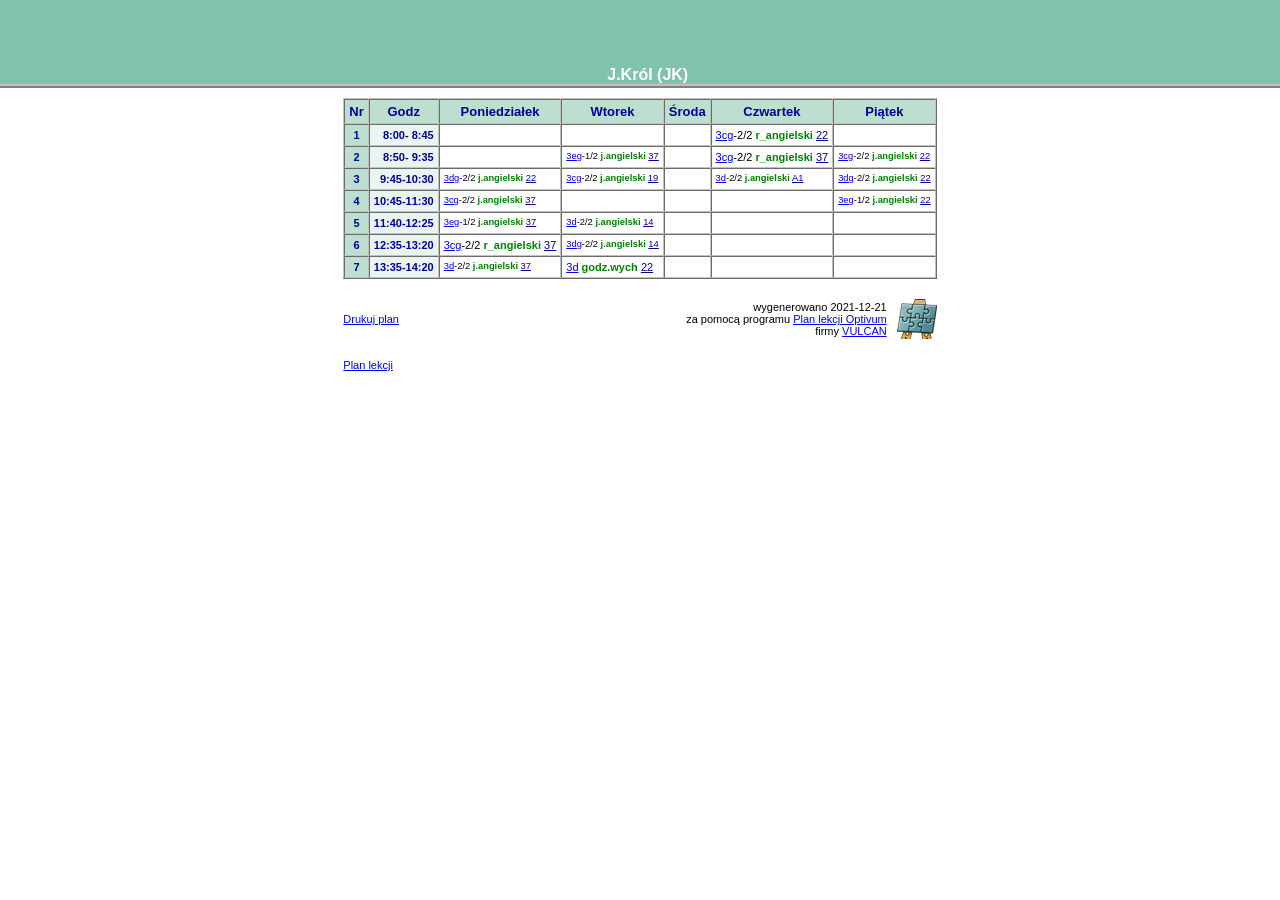
<file: html/plany/n11.html>
<html><head>
<meta http-equiv="Content-Type" content="text/html; charset=utf-8">
<meta http-equiv="Content-Language" content="pl">
<meta name="description" content="./n Plan lekcji nauczyciela J.Król  (JK)/n utworzony za pomoc± programu Plan lekcji Optivum firmy VULCAN">
<title>Plan lekcji nauczyciela - J.Król  (JK)</title>
<link rel="stylesheet" href="../css/plan.css" type="text/css">
<script language="JavaScript1.2" type="text/javascript" src="../scripts/plan.js"></script>
</head>
<body>
<table border="0" cellpadding="0" cellspacing="0" width="100%" class="tabtytul">
<tr>
<td class="tytul">
<img src="../images/pusty.gif" height="80" width="1">
<span class="tytulnapis">J.Król  (JK)</span></td></tr></table>
<div align="center">
<table border="0" cellpadding="10" cellspacing="0">
<tr><td colspan="2">
<table border="1" cellspacing="0" cellpadding="4" class="tabela">
<tr>
<th>Nr</th>
<th>Godz</th>
<th>Poniedziałek</th>
<th>Wtorek</th>
<th>Środa</th>
<th>Czwartek</th>
<th>Piątek</th>
</tr>
<tr>
<td class="nr">1</td>
<td class="g"> 8:00- 8:45</td>
<td class="l">&nbsp;</td>
<td class="l">&nbsp;</td>
<td class="l">&nbsp;</td>
<td class="l"><a href="o21.html" class="o">3cg</a>-2/2 <span class="p">r_angielski</span> <a href="s15.html" class="s">22</a><br></td>
<td class="l">&nbsp;</td>
</tr>
<tr>
<td class="nr">2</td>
<td class="g"> 8:50- 9:35</td>
<td class="l">&nbsp;</td>
<td class="l"><span style="font-size:85%"><a href="o23.html" class="o">3eg</a>-1/2 <span class="p">j.angielski</span> <a href="s29.html" class="s">37</a><br></span></td>
<td class="l">&nbsp;</td>
<td class="l"><a href="o21.html" class="o">3cg</a>-2/2 <span class="p">r_angielski</span> <a href="s29.html" class="s">37</a><br></td>
<td class="l"><span style="font-size:85%"><a href="o21.html" class="o">3cg</a>-2/2 <span class="p">j.angielski</span> <a href="s15.html" class="s">22</a><br></span></td>
</tr>
<tr>
<td class="nr">3</td>
<td class="g"> 9:45-10:30</td>
<td class="l"><span style="font-size:85%"><a href="o22.html" class="o">3dg</a>-2/2 <span class="p">j.angielski</span> <a href="s15.html" class="s">22</a><br></span></td>
<td class="l"><span style="font-size:85%"><a href="o21.html" class="o">3cg</a>-2/2 <span class="p">j.angielski</span> <a href="s12.html" class="s">19</a><br></span></td>
<td class="l">&nbsp;</td>
<td class="l"><span style="font-size:85%"><a href="o16.html" class="o">3d</a>-2/2 <span class="p">j.angielski</span> <a href="s21.html" class="s">A1</a><br></span></td>
<td class="l"><span style="font-size:85%"><a href="o22.html" class="o">3dg</a>-2/2 <span class="p">j.angielski</span> <a href="s15.html" class="s">22</a><br></span></td>
</tr>
<tr>
<td class="nr">4</td>
<td class="g">10:45-11:30</td>
<td class="l"><span style="font-size:85%"><a href="o21.html" class="o">3cg</a>-2/2 <span class="p">j.angielski</span> <a href="s29.html" class="s">37</a><br></span></td>
<td class="l">&nbsp;</td>
<td class="l">&nbsp;</td>
<td class="l">&nbsp;</td>
<td class="l"><span style="font-size:85%"><a href="o23.html" class="o">3eg</a>-1/2 <span class="p">j.angielski</span> <a href="s15.html" class="s">22</a><br></span></td>
</tr>
<tr>
<td class="nr">5</td>
<td class="g">11:40-12:25</td>
<td class="l"><span style="font-size:85%"><a href="o23.html" class="o">3eg</a>-1/2 <span class="p">j.angielski</span> <a href="s29.html" class="s">37</a><br></span></td>
<td class="l"><span style="font-size:85%"><a href="o16.html" class="o">3d</a>-2/2 <span class="p">j.angielski</span> <a href="s7.html" class="s">14</a><br></span></td>
<td class="l">&nbsp;</td>
<td class="l">&nbsp;</td>
<td class="l">&nbsp;</td>
</tr>
<tr>
<td class="nr">6</td>
<td class="g">12:35-13:20</td>
<td class="l"><a href="o21.html" class="o">3cg</a>-2/2 <span class="p">r_angielski</span> <a href="s29.html" class="s">37</a><br></td>
<td class="l"><span style="font-size:85%"><a href="o22.html" class="o">3dg</a>-2/2 <span class="p">j.angielski</span> <a href="s7.html" class="s">14</a><br></span></td>
<td class="l">&nbsp;</td>
<td class="l">&nbsp;</td>
<td class="l">&nbsp;</td>
</tr>
<tr>
<td class="nr">7</td>
<td class="g">13:35-14:20</td>
<td class="l"><span style="font-size:85%"><a href="o16.html" class="o">3d</a>-2/2 <span class="p">j.angielski</span> <a href="s29.html" class="s">37</a><br></span></td>
<td class="l"><a href="o16.html" class="o">3d</a> <span class="p">godz.wych</span> <a href="s15.html" class="s">22</a><br></td>
<td class="l">&nbsp;</td>
<td class="l">&nbsp;</td>
<td class="l">&nbsp;</td>
</tr>
</table>
</td></tr>
<tr><td align="left"><a href="javascript:window.print()">Drukuj plan</a></td><td class="op" align="right">
<table border="0" cellpadding="0" cellspacing="0">
<tr><td align="right">
wygenerowano 2021-12-21<br>
za pomocą programu
<a href="http://www.vulcan.edu.pl/dla_szkol/optivum/plan_lekcji/Strony/wstep.aspx" target="_blank">Plan lekcji Optivum</a><br>
firmy <a href="http://www.vulcan.edu.pl/" target="_blank">VULCAN</a></td>
<td><img border="0" src="../images/plan_logo.gif" style="margin-left:10" alt="logo programu Plan lekcji Optivum" width="40" height="40"></td>
</tr></table>
<tr><td>
<script type="text/javascript" src="../scripts/powrot.js"></script>
</td></tr>
</td></tr></table></div>
</body>
</html>
</file>
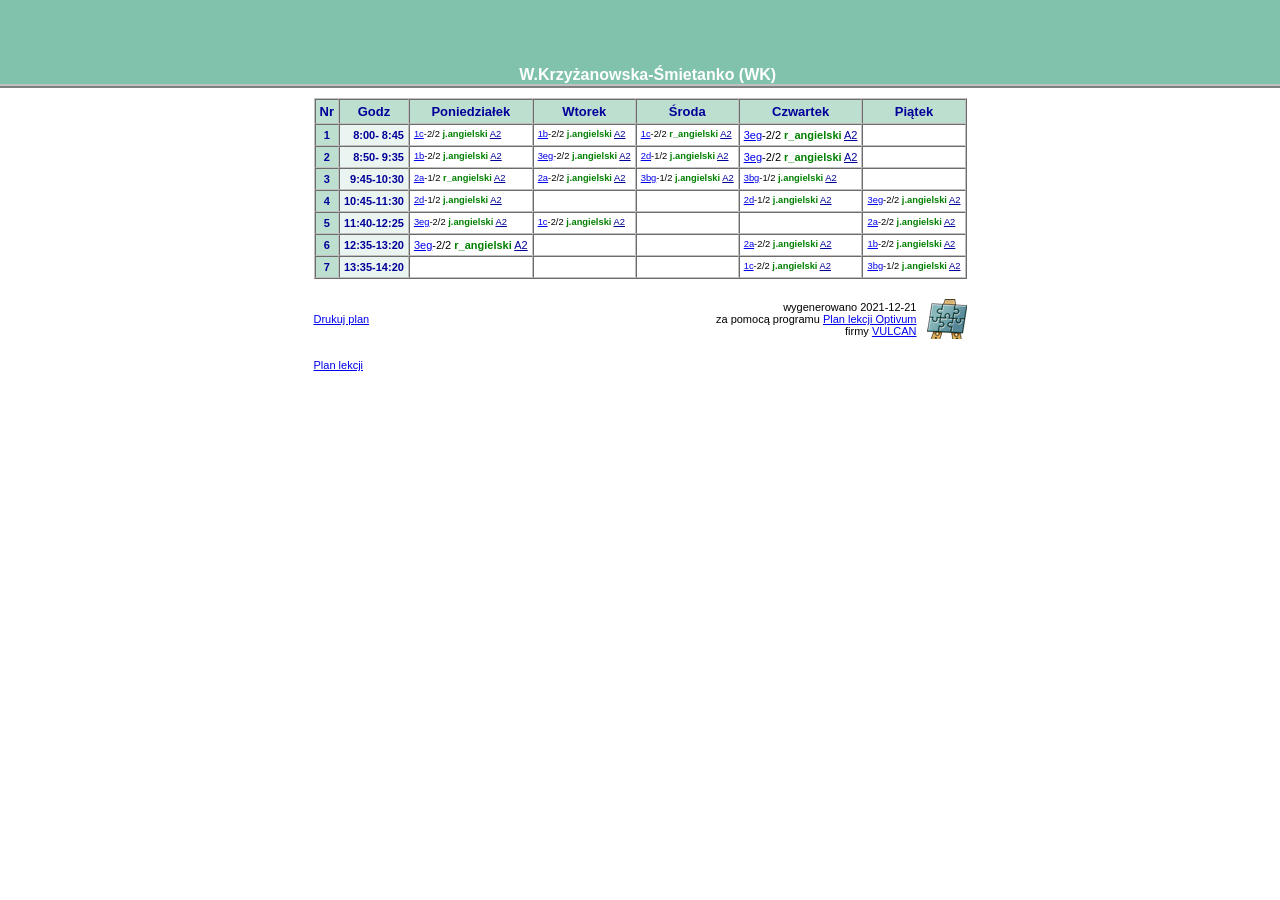
<file: html/plany/n12.html>
<html><head>
<meta http-equiv="Content-Type" content="text/html; charset=utf-8">
<meta http-equiv="Content-Language" content="pl">
<meta name="description" content="./n Plan lekcji nauczyciela W.Krzyżanowska-Śmietanko (WK)/n utworzony za pomoc± programu Plan lekcji Optivum firmy VULCAN">
<title>Plan lekcji nauczyciela - W.Krzyżanowska-Śmietanko (WK)</title>
<link rel="stylesheet" href="../css/plan.css" type="text/css">
<script language="JavaScript1.2" type="text/javascript" src="../scripts/plan.js"></script>
</head>
<body>
<table border="0" cellpadding="0" cellspacing="0" width="100%" class="tabtytul">
<tr>
<td class="tytul">
<img src="../images/pusty.gif" height="80" width="1">
<span class="tytulnapis">W.Krzyżanowska-Śmietanko (WK)</span></td></tr></table>
<div align="center">
<table border="0" cellpadding="10" cellspacing="0">
<tr><td colspan="2">
<table border="1" cellspacing="0" cellpadding="4" class="tabela">
<tr>
<th>Nr</th>
<th>Godz</th>
<th>Poniedziałek</th>
<th>Wtorek</th>
<th>Środa</th>
<th>Czwartek</th>
<th>Piątek</th>
</tr>
<tr>
<td class="nr">1</td>
<td class="g"> 8:00- 8:45</td>
<td class="l"><span style="font-size:85%"><a href="o3.html" class="o">1c</a>-2/2 <span class="p">j.angielski</span> <a href="s22.html" class="s">A2</a><br></span></td>
<td class="l"><span style="font-size:85%"><a href="o2.html" class="o">1b</a>-2/2 <span class="p">j.angielski</span> <a href="s22.html" class="s">A2</a><br></span></td>
<td class="l"><span style="font-size:85%"><a href="o3.html" class="o">1c</a>-2/2 <span class="p">r_angielski</span> <a href="s22.html" class="s">A2</a><br></span></td>
<td class="l"><a href="o23.html" class="o">3eg</a>-2/2 <span class="p">r_angielski</span> <a href="s22.html" class="s">A2</a><br></td>
<td class="l">&nbsp;</td>
</tr>
<tr>
<td class="nr">2</td>
<td class="g"> 8:50- 9:35</td>
<td class="l"><span style="font-size:85%"><a href="o2.html" class="o">1b</a>-2/2 <span class="p">j.angielski</span> <a href="s22.html" class="s">A2</a><br></span></td>
<td class="l"><span style="font-size:85%"><a href="o23.html" class="o">3eg</a>-2/2 <span class="p">j.angielski</span> <a href="s22.html" class="s">A2</a><br></span></td>
<td class="l"><span style="font-size:85%"><a href="o10.html" class="o">2d</a>-1/2 <span class="p">j.angielski</span> <a href="s22.html" class="s">A2</a><br></span></td>
<td class="l"><a href="o23.html" class="o">3eg</a>-2/2 <span class="p">r_angielski</span> <a href="s22.html" class="s">A2</a><br></td>
<td class="l">&nbsp;</td>
</tr>
<tr>
<td class="nr">3</td>
<td class="g"> 9:45-10:30</td>
<td class="l"><span style="font-size:85%"><a href="o7.html" class="o">2a</a>-1/2 <span class="p">r_angielski</span> <a href="s22.html" class="s">A2</a><br></span></td>
<td class="l"><span style="font-size:85%"><a href="o7.html" class="o">2a</a>-2/2 <span class="p">j.angielski</span> <a href="s22.html" class="s">A2</a><br></span></td>
<td class="l"><span style="font-size:85%"><a href="o20.html" class="o">3bg</a>-1/2 <span class="p">j.angielski</span> <a href="s22.html" class="s">A2</a><br></span></td>
<td class="l"><span style="font-size:85%"><a href="o20.html" class="o">3bg</a>-1/2 <span class="p">j.angielski</span> <a href="s22.html" class="s">A2</a><br></span></td>
<td class="l">&nbsp;</td>
</tr>
<tr>
<td class="nr">4</td>
<td class="g">10:45-11:30</td>
<td class="l"><span style="font-size:85%"><a href="o10.html" class="o">2d</a>-1/2 <span class="p">j.angielski</span> <a href="s22.html" class="s">A2</a><br></span></td>
<td class="l">&nbsp;</td>
<td class="l">&nbsp;</td>
<td class="l"><span style="font-size:85%"><a href="o10.html" class="o">2d</a>-1/2 <span class="p">j.angielski</span> <a href="s22.html" class="s">A2</a><br></span></td>
<td class="l"><span style="font-size:85%"><a href="o23.html" class="o">3eg</a>-2/2 <span class="p">j.angielski</span> <a href="s22.html" class="s">A2</a><br></span></td>
</tr>
<tr>
<td class="nr">5</td>
<td class="g">11:40-12:25</td>
<td class="l"><span style="font-size:85%"><a href="o23.html" class="o">3eg</a>-2/2 <span class="p">j.angielski</span> <a href="s22.html" class="s">A2</a><br></span></td>
<td class="l"><span style="font-size:85%"><a href="o3.html" class="o">1c</a>-2/2 <span class="p">j.angielski</span> <a href="s22.html" class="s">A2</a><br></span></td>
<td class="l">&nbsp;</td>
<td class="l">&nbsp;</td>
<td class="l"><span style="font-size:85%"><a href="o7.html" class="o">2a</a>-2/2 <span class="p">j.angielski</span> <a href="s22.html" class="s">A2</a><br></span></td>
</tr>
<tr>
<td class="nr">6</td>
<td class="g">12:35-13:20</td>
<td class="l"><a href="o23.html" class="o">3eg</a>-2/2 <span class="p">r_angielski</span> <a href="s22.html" class="s">A2</a><br></td>
<td class="l">&nbsp;</td>
<td class="l">&nbsp;</td>
<td class="l"><span style="font-size:85%"><a href="o7.html" class="o">2a</a>-2/2 <span class="p">j.angielski</span> <a href="s22.html" class="s">A2</a><br></span></td>
<td class="l"><span style="font-size:85%"><a href="o2.html" class="o">1b</a>-2/2 <span class="p">j.angielski</span> <a href="s22.html" class="s">A2</a><br></span></td>
</tr>
<tr>
<td class="nr">7</td>
<td class="g">13:35-14:20</td>
<td class="l">&nbsp;</td>
<td class="l">&nbsp;</td>
<td class="l">&nbsp;</td>
<td class="l"><span style="font-size:85%"><a href="o3.html" class="o">1c</a>-2/2 <span class="p">j.angielski</span> <a href="s22.html" class="s">A2</a><br></span></td>
<td class="l"><span style="font-size:85%"><a href="o20.html" class="o">3bg</a>-1/2 <span class="p">j.angielski</span> <a href="s22.html" class="s">A2</a><br></span></td>
</tr>
</table>
</td></tr>
<tr><td align="left"><a href="javascript:window.print()">Drukuj plan</a></td><td class="op" align="right">
<table border="0" cellpadding="0" cellspacing="0">
<tr><td align="right">
wygenerowano 2021-12-21<br>
za pomocą programu
<a href="http://www.vulcan.edu.pl/dla_szkol/optivum/plan_lekcji/Strony/wstep.aspx" target="_blank">Plan lekcji Optivum</a><br>
firmy <a href="http://www.vulcan.edu.pl/" target="_blank">VULCAN</a></td>
<td><img border="0" src="../images/plan_logo.gif" style="margin-left:10" alt="logo programu Plan lekcji Optivum" width="40" height="40"></td>
</tr></table>
<tr><td>
<script type="text/javascript" src="../scripts/powrot.js"></script>
</td></tr>
</td></tr></table></div>
</body>
</html>
</file>
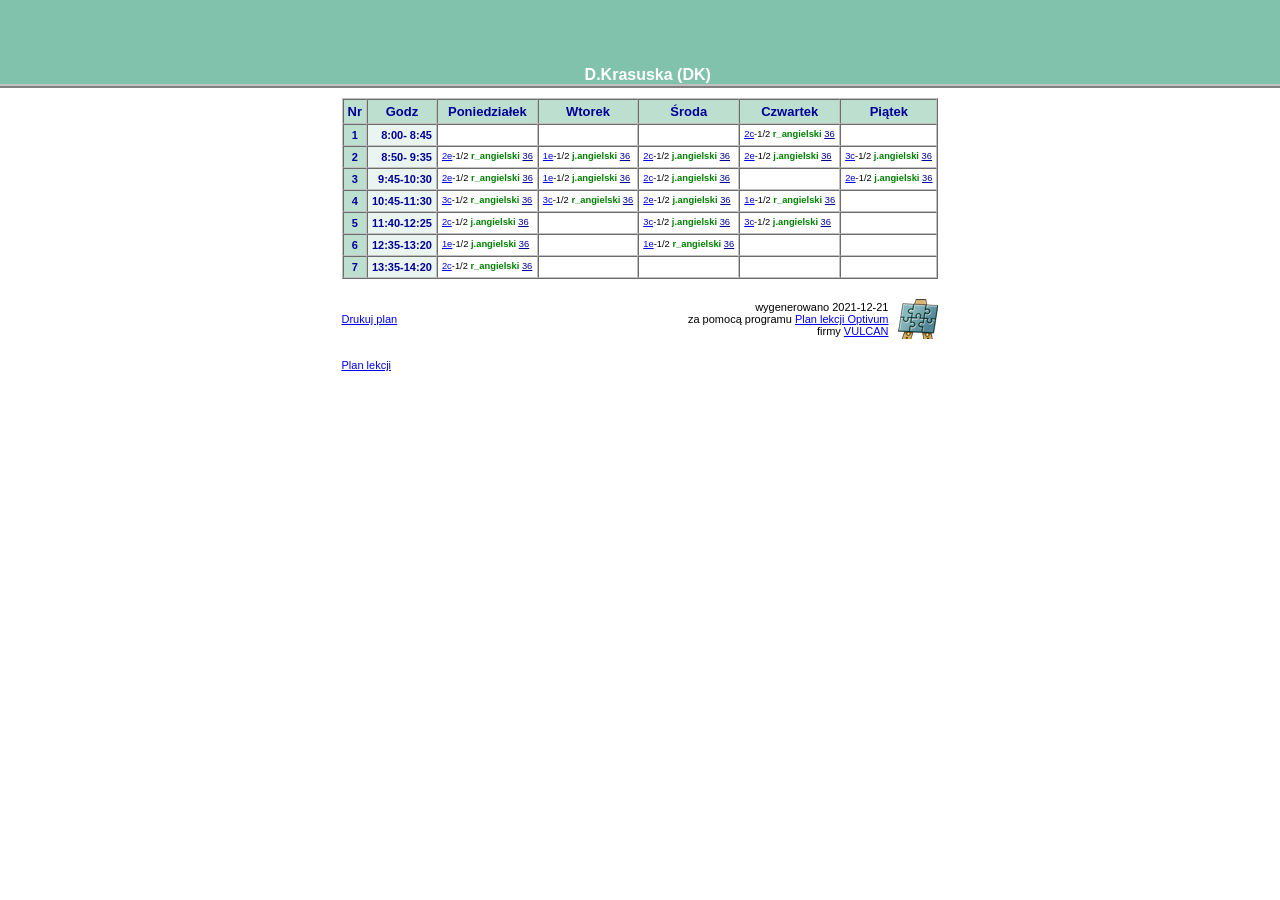
<file: html/plany/n13.html>
<html><head>
<meta http-equiv="Content-Type" content="text/html; charset=utf-8">
<meta http-equiv="Content-Language" content="pl">
<meta name="description" content="./n Plan lekcji nauczyciela D.Krasuska (DK)/n utworzony za pomoc± programu Plan lekcji Optivum firmy VULCAN">
<title>Plan lekcji nauczyciela - D.Krasuska (DK)</title>
<link rel="stylesheet" href="../css/plan.css" type="text/css">
<script language="JavaScript1.2" type="text/javascript" src="../scripts/plan.js"></script>
</head>
<body>
<table border="0" cellpadding="0" cellspacing="0" width="100%" class="tabtytul">
<tr>
<td class="tytul">
<img src="../images/pusty.gif" height="80" width="1">
<span class="tytulnapis">D.Krasuska (DK)</span></td></tr></table>
<div align="center">
<table border="0" cellpadding="10" cellspacing="0">
<tr><td colspan="2">
<table border="1" cellspacing="0" cellpadding="4" class="tabela">
<tr>
<th>Nr</th>
<th>Godz</th>
<th>Poniedziałek</th>
<th>Wtorek</th>
<th>Środa</th>
<th>Czwartek</th>
<th>Piątek</th>
</tr>
<tr>
<td class="nr">1</td>
<td class="g"> 8:00- 8:45</td>
<td class="l">&nbsp;</td>
<td class="l">&nbsp;</td>
<td class="l">&nbsp;</td>
<td class="l"><span style="font-size:85%"><a href="o9.html" class="o">2c</a>-1/2 <span class="p">r_angielski</span> <a href="s28.html" class="s">36</a><br></span></td>
<td class="l">&nbsp;</td>
</tr>
<tr>
<td class="nr">2</td>
<td class="g"> 8:50- 9:35</td>
<td class="l"><span style="font-size:85%"><a href="o11.html" class="o">2e</a>-1/2 <span class="p">r_angielski</span> <a href="s28.html" class="s">36</a><br></span></td>
<td class="l"><span style="font-size:85%"><a href="o5.html" class="o">1e</a>-1/2 <span class="p">j.angielski</span> <a href="s28.html" class="s">36</a><br></span></td>
<td class="l"><span style="font-size:85%"><a href="o9.html" class="o">2c</a>-1/2 <span class="p">j.angielski</span> <a href="s28.html" class="s">36</a><br></span></td>
<td class="l"><span style="font-size:85%"><a href="o11.html" class="o">2e</a>-1/2 <span class="p">j.angielski</span> <a href="s28.html" class="s">36</a><br></span></td>
<td class="l"><span style="font-size:85%"><a href="o15.html" class="o">3c</a>-1/2 <span class="p">j.angielski</span> <a href="s28.html" class="s">36</a><br></span></td>
</tr>
<tr>
<td class="nr">3</td>
<td class="g"> 9:45-10:30</td>
<td class="l"><span style="font-size:85%"><a href="o11.html" class="o">2e</a>-1/2 <span class="p">r_angielski</span> <a href="s28.html" class="s">36</a><br></span></td>
<td class="l"><span style="font-size:85%"><a href="o5.html" class="o">1e</a>-1/2 <span class="p">j.angielski</span> <a href="s28.html" class="s">36</a><br></span></td>
<td class="l"><span style="font-size:85%"><a href="o9.html" class="o">2c</a>-1/2 <span class="p">j.angielski</span> <a href="s28.html" class="s">36</a><br></span></td>
<td class="l">&nbsp;</td>
<td class="l"><span style="font-size:85%"><a href="o11.html" class="o">2e</a>-1/2 <span class="p">j.angielski</span> <a href="s28.html" class="s">36</a><br></span></td>
</tr>
<tr>
<td class="nr">4</td>
<td class="g">10:45-11:30</td>
<td class="l"><span style="font-size:85%"><a href="o15.html" class="o">3c</a>-1/2 <span class="p">r_angielski</span> <a href="s28.html" class="s">36</a><br></span></td>
<td class="l"><span style="font-size:85%"><a href="o15.html" class="o">3c</a>-1/2 <span class="p">r_angielski</span> <a href="s28.html" class="s">36</a><br></span></td>
<td class="l"><span style="font-size:85%"><a href="o11.html" class="o">2e</a>-1/2 <span class="p">j.angielski</span> <a href="s28.html" class="s">36</a><br></span></td>
<td class="l"><span style="font-size:85%"><a href="o5.html" class="o">1e</a>-1/2 <span class="p">r_angielski</span> <a href="s28.html" class="s">36</a><br></span></td>
<td class="l">&nbsp;</td>
</tr>
<tr>
<td class="nr">5</td>
<td class="g">11:40-12:25</td>
<td class="l"><span style="font-size:85%"><a href="o9.html" class="o">2c</a>-1/2 <span class="p">j.angielski</span> <a href="s28.html" class="s">36</a><br></span></td>
<td class="l">&nbsp;</td>
<td class="l"><span style="font-size:85%"><a href="o15.html" class="o">3c</a>-1/2 <span class="p">j.angielski</span> <a href="s28.html" class="s">36</a><br></span></td>
<td class="l"><span style="font-size:85%"><a href="o15.html" class="o">3c</a>-1/2 <span class="p">j.angielski</span> <a href="s28.html" class="s">36</a><br></span></td>
<td class="l">&nbsp;</td>
</tr>
<tr>
<td class="nr">6</td>
<td class="g">12:35-13:20</td>
<td class="l"><span style="font-size:85%"><a href="o5.html" class="o">1e</a>-1/2 <span class="p">j.angielski</span> <a href="s28.html" class="s">36</a><br></span></td>
<td class="l">&nbsp;</td>
<td class="l"><span style="font-size:85%"><a href="o5.html" class="o">1e</a>-1/2 <span class="p">r_angielski</span> <a href="s28.html" class="s">36</a><br></span></td>
<td class="l">&nbsp;</td>
<td class="l">&nbsp;</td>
</tr>
<tr>
<td class="nr">7</td>
<td class="g">13:35-14:20</td>
<td class="l"><span style="font-size:85%"><a href="o9.html" class="o">2c</a>-1/2 <span class="p">r_angielski</span> <a href="s28.html" class="s">36</a><br></span></td>
<td class="l">&nbsp;</td>
<td class="l">&nbsp;</td>
<td class="l">&nbsp;</td>
<td class="l">&nbsp;</td>
</tr>
</table>
</td></tr>
<tr><td align="left"><a href="javascript:window.print()">Drukuj plan</a></td><td class="op" align="right">
<table border="0" cellpadding="0" cellspacing="0">
<tr><td align="right">
wygenerowano 2021-12-21<br>
za pomocą programu
<a href="http://www.vulcan.edu.pl/dla_szkol/optivum/plan_lekcji/Strony/wstep.aspx" target="_blank">Plan lekcji Optivum</a><br>
firmy <a href="http://www.vulcan.edu.pl/" target="_blank">VULCAN</a></td>
<td><img border="0" src="../images/plan_logo.gif" style="margin-left:10" alt="logo programu Plan lekcji Optivum" width="40" height="40"></td>
</tr></table>
<tr><td>
<script type="text/javascript" src="../scripts/powrot.js"></script>
</td></tr>
</td></tr></table></div>
</body>
</html>
</file>
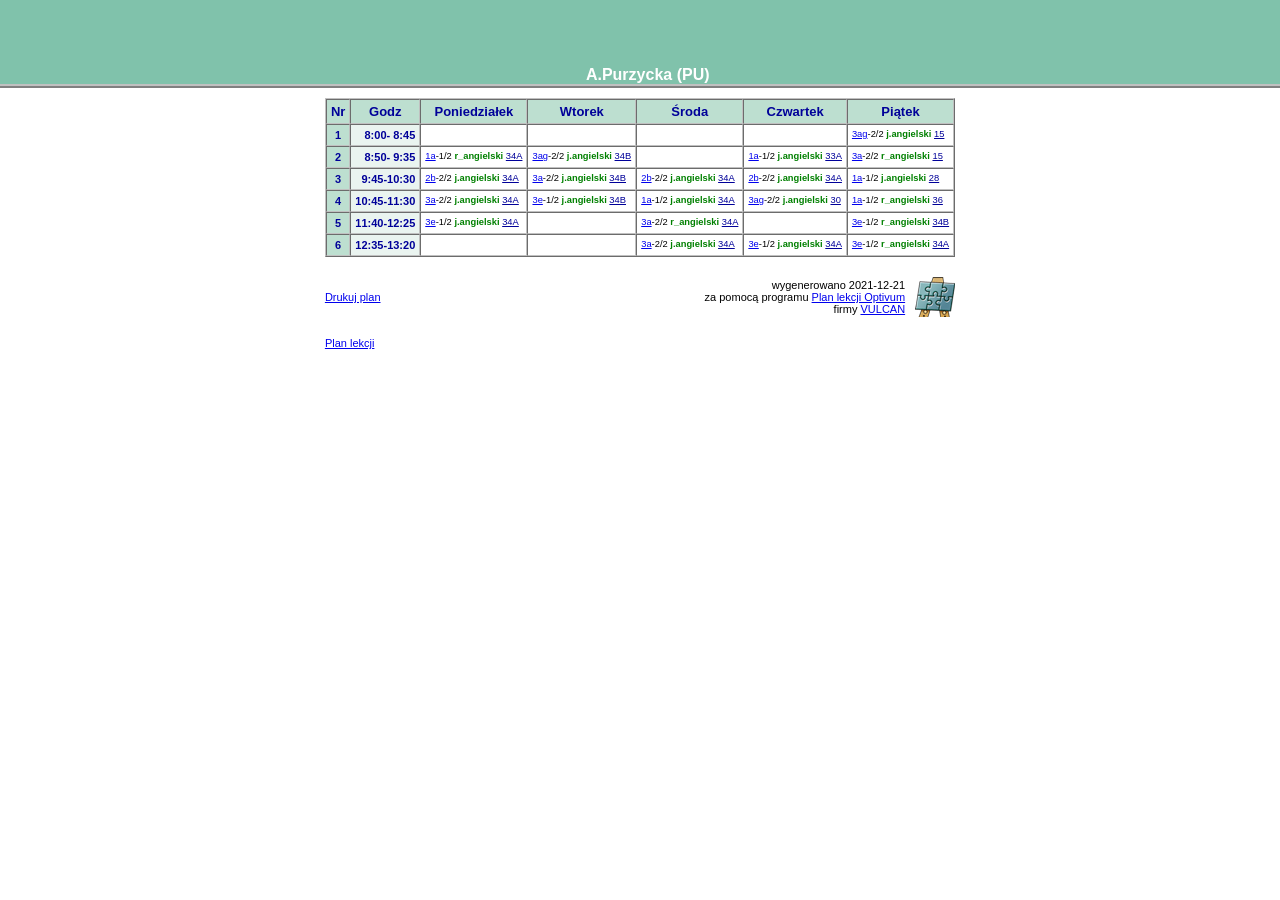
<file: html/plany/n14.html>
<html><head>
<meta http-equiv="Content-Type" content="text/html; charset=utf-8">
<meta http-equiv="Content-Language" content="pl">
<meta name="description" content="./n Plan lekcji nauczyciela A.Purzycka (PU)/n utworzony za pomoc± programu Plan lekcji Optivum firmy VULCAN">
<title>Plan lekcji nauczyciela - A.Purzycka (PU)</title>
<link rel="stylesheet" href="../css/plan.css" type="text/css">
<script language="JavaScript1.2" type="text/javascript" src="../scripts/plan.js"></script>
</head>
<body>
<table border="0" cellpadding="0" cellspacing="0" width="100%" class="tabtytul">
<tr>
<td class="tytul">
<img src="../images/pusty.gif" height="80" width="1">
<span class="tytulnapis">A.Purzycka (PU)</span></td></tr></table>
<div align="center">
<table border="0" cellpadding="10" cellspacing="0">
<tr><td colspan="2">
<table border="1" cellspacing="0" cellpadding="4" class="tabela">
<tr>
<th>Nr</th>
<th>Godz</th>
<th>Poniedziałek</th>
<th>Wtorek</th>
<th>Środa</th>
<th>Czwartek</th>
<th>Piątek</th>
</tr>
<tr>
<td class="nr">1</td>
<td class="g"> 8:00- 8:45</td>
<td class="l">&nbsp;</td>
<td class="l">&nbsp;</td>
<td class="l">&nbsp;</td>
<td class="l">&nbsp;</td>
<td class="l"><span style="font-size:85%"><a href="o19.html" class="o">3ag</a>-2/2 <span class="p">j.angielski</span> <a href="s8.html" class="s">15</a><br></span></td>
</tr>
<tr>
<td class="nr">2</td>
<td class="g"> 8:50- 9:35</td>
<td class="l"><span style="font-size:85%"><a href="o1.html" class="o">1a</a>-1/2 <span class="p">r_angielski</span> <a href="s25.html" class="s">34A</a><br></span></td>
<td class="l"><span style="font-size:85%"><a href="o19.html" class="o">3ag</a>-2/2 <span class="p">j.angielski</span> <a href="s26.html" class="s">34B</a><br></span></td>
<td class="l">&nbsp;</td>
<td class="l"><span style="font-size:85%"><a href="o1.html" class="o">1a</a>-1/2 <span class="p">j.angielski</span> <a href="s31.html" class="s">33A</a><br></span></td>
<td class="l"><span style="font-size:85%"><a href="o13.html" class="o">3a</a>-2/2 <span class="p">r_angielski</span> <a href="s8.html" class="s">15</a><br></span></td>
</tr>
<tr>
<td class="nr">3</td>
<td class="g"> 9:45-10:30</td>
<td class="l"><span style="font-size:85%"><a href="o8.html" class="o">2b</a>-2/2 <span class="p">j.angielski</span> <a href="s25.html" class="s">34A</a><br></span></td>
<td class="l"><span style="font-size:85%"><a href="o13.html" class="o">3a</a>-2/2 <span class="p">j.angielski</span> <a href="s26.html" class="s">34B</a><br></span></td>
<td class="l"><span style="font-size:85%"><a href="o8.html" class="o">2b</a>-2/2 <span class="p">j.angielski</span> <a href="s25.html" class="s">34A</a><br></span></td>
<td class="l"><span style="font-size:85%"><a href="o8.html" class="o">2b</a>-2/2 <span class="p">j.angielski</span> <a href="s25.html" class="s">34A</a><br></span></td>
<td class="l"><span style="font-size:85%"><a href="o1.html" class="o">1a</a>-1/2 <span class="p">j.angielski</span> <a href="s18.html" class="s">28</a><br></span></td>
</tr>
<tr>
<td class="nr">4</td>
<td class="g">10:45-11:30</td>
<td class="l"><span style="font-size:85%"><a href="o13.html" class="o">3a</a>-2/2 <span class="p">j.angielski</span> <a href="s25.html" class="s">34A</a><br></span></td>
<td class="l"><span style="font-size:85%"><a href="o17.html" class="o">3e</a>-1/2 <span class="p">j.angielski</span> <a href="s26.html" class="s">34B</a><br></span></td>
<td class="l"><span style="font-size:85%"><a href="o1.html" class="o">1a</a>-1/2 <span class="p">j.angielski</span> <a href="s25.html" class="s">34A</a><br></span></td>
<td class="l"><span style="font-size:85%"><a href="o19.html" class="o">3ag</a>-2/2 <span class="p">j.angielski</span> <a href="s20.html" class="s">30</a><br></span></td>
<td class="l"><span style="font-size:85%"><a href="o1.html" class="o">1a</a>-1/2 <span class="p">r_angielski</span> <a href="s28.html" class="s">36</a><br></span></td>
</tr>
<tr>
<td class="nr">5</td>
<td class="g">11:40-12:25</td>
<td class="l"><span style="font-size:85%"><a href="o17.html" class="o">3e</a>-1/2 <span class="p">j.angielski</span> <a href="s25.html" class="s">34A</a><br></span></td>
<td class="l">&nbsp;</td>
<td class="l"><span style="font-size:85%"><a href="o13.html" class="o">3a</a>-2/2 <span class="p">r_angielski</span> <a href="s25.html" class="s">34A</a><br></span></td>
<td class="l">&nbsp;</td>
<td class="l"><span style="font-size:85%"><a href="o17.html" class="o">3e</a>-1/2 <span class="p">r_angielski</span> <a href="s26.html" class="s">34B</a><br></span></td>
</tr>
<tr>
<td class="nr">6</td>
<td class="g">12:35-13:20</td>
<td class="l">&nbsp;</td>
<td class="l">&nbsp;</td>
<td class="l"><span style="font-size:85%"><a href="o13.html" class="o">3a</a>-2/2 <span class="p">j.angielski</span> <a href="s25.html" class="s">34A</a><br></span></td>
<td class="l"><span style="font-size:85%"><a href="o17.html" class="o">3e</a>-1/2 <span class="p">j.angielski</span> <a href="s25.html" class="s">34A</a><br></span></td>
<td class="l"><span style="font-size:85%"><a href="o17.html" class="o">3e</a>-1/2 <span class="p">r_angielski</span> <a href="s25.html" class="s">34A</a><br></span></td>
</tr>
</table>
</td></tr>
<tr><td align="left"><a href="javascript:window.print()">Drukuj plan</a></td><td class="op" align="right">
<table border="0" cellpadding="0" cellspacing="0">
<tr><td align="right">
wygenerowano 2021-12-21<br>
za pomocą programu
<a href="http://www.vulcan.edu.pl/dla_szkol/optivum/plan_lekcji/Strony/wstep.aspx" target="_blank">Plan lekcji Optivum</a><br>
firmy <a href="http://www.vulcan.edu.pl/" target="_blank">VULCAN</a></td>
<td><img border="0" src="../images/plan_logo.gif" style="margin-left:10" alt="logo programu Plan lekcji Optivum" width="40" height="40"></td>
</tr></table>
<tr><td>
<script type="text/javascript" src="../scripts/powrot.js"></script>
</td></tr>
</td></tr></table></div>
</body>
</html>
</file>
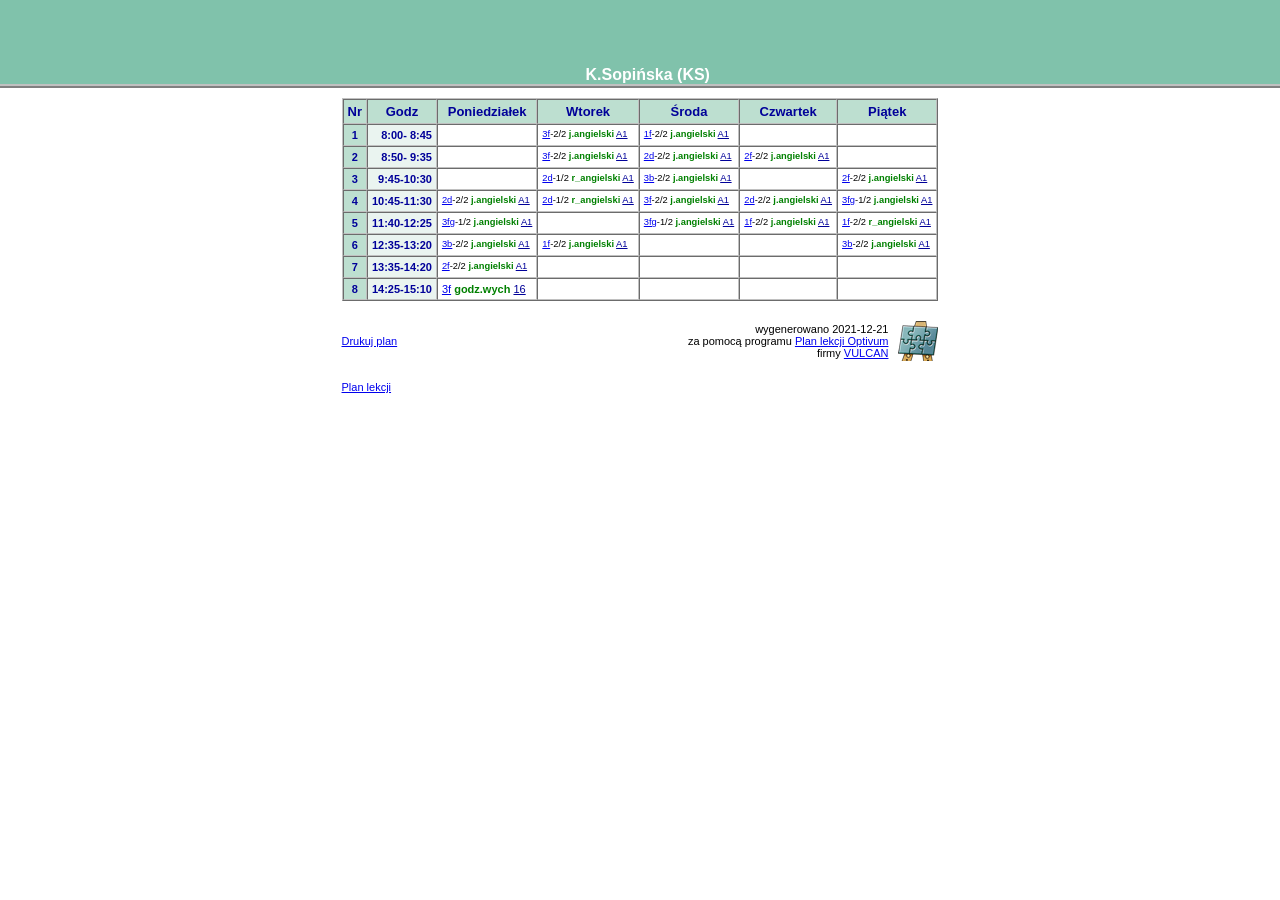
<file: html/plany/n15.html>
<html><head>
<meta http-equiv="Content-Type" content="text/html; charset=utf-8">
<meta http-equiv="Content-Language" content="pl">
<meta name="description" content="./n Plan lekcji nauczyciela K.Sopińska (KS)/n utworzony za pomoc± programu Plan lekcji Optivum firmy VULCAN">
<title>Plan lekcji nauczyciela - K.Sopińska (KS)</title>
<link rel="stylesheet" href="../css/plan.css" type="text/css">
<script language="JavaScript1.2" type="text/javascript" src="../scripts/plan.js"></script>
</head>
<body>
<table border="0" cellpadding="0" cellspacing="0" width="100%" class="tabtytul">
<tr>
<td class="tytul">
<img src="../images/pusty.gif" height="80" width="1">
<span class="tytulnapis">K.Sopińska (KS)</span></td></tr></table>
<div align="center">
<table border="0" cellpadding="10" cellspacing="0">
<tr><td colspan="2">
<table border="1" cellspacing="0" cellpadding="4" class="tabela">
<tr>
<th>Nr</th>
<th>Godz</th>
<th>Poniedziałek</th>
<th>Wtorek</th>
<th>Środa</th>
<th>Czwartek</th>
<th>Piątek</th>
</tr>
<tr>
<td class="nr">1</td>
<td class="g"> 8:00- 8:45</td>
<td class="l">&nbsp;</td>
<td class="l"><span style="font-size:85%"><a href="o18.html" class="o">3f</a>-2/2 <span class="p">j.angielski</span> <a href="s21.html" class="s">A1</a><br></span></td>
<td class="l"><span style="font-size:85%"><a href="o6.html" class="o">1f</a>-2/2 <span class="p">j.angielski</span> <a href="s21.html" class="s">A1</a><br></span></td>
<td class="l">&nbsp;</td>
<td class="l">&nbsp;</td>
</tr>
<tr>
<td class="nr">2</td>
<td class="g"> 8:50- 9:35</td>
<td class="l">&nbsp;</td>
<td class="l"><span style="font-size:85%"><a href="o18.html" class="o">3f</a>-2/2 <span class="p">j.angielski</span> <a href="s21.html" class="s">A1</a><br></span></td>
<td class="l"><span style="font-size:85%"><a href="o10.html" class="o">2d</a>-2/2 <span class="p">j.angielski</span> <a href="s21.html" class="s">A1</a><br></span></td>
<td class="l"><span style="font-size:85%"><a href="o12.html" class="o">2f</a>-2/2 <span class="p">j.angielski</span> <a href="s21.html" class="s">A1</a><br></span></td>
<td class="l">&nbsp;</td>
</tr>
<tr>
<td class="nr">3</td>
<td class="g"> 9:45-10:30</td>
<td class="l">&nbsp;</td>
<td class="l"><span style="font-size:85%"><a href="o10.html" class="o">2d</a>-1/2 <span class="p">r_angielski</span> <a href="s21.html" class="s">A1</a><br></span></td>
<td class="l"><span style="font-size:85%"><a href="o14.html" class="o">3b</a>-2/2 <span class="p">j.angielski</span> <a href="s21.html" class="s">A1</a><br></span></td>
<td class="l">&nbsp;</td>
<td class="l"><span style="font-size:85%"><a href="o12.html" class="o">2f</a>-2/2 <span class="p">j.angielski</span> <a href="s21.html" class="s">A1</a><br></span></td>
</tr>
<tr>
<td class="nr">4</td>
<td class="g">10:45-11:30</td>
<td class="l"><span style="font-size:85%"><a href="o10.html" class="o">2d</a>-2/2 <span class="p">j.angielski</span> <a href="s21.html" class="s">A1</a><br></span></td>
<td class="l"><span style="font-size:85%"><a href="o10.html" class="o">2d</a>-1/2 <span class="p">r_angielski</span> <a href="s21.html" class="s">A1</a><br></span></td>
<td class="l"><span style="font-size:85%"><a href="o18.html" class="o">3f</a>-2/2 <span class="p">j.angielski</span> <a href="s21.html" class="s">A1</a><br></span></td>
<td class="l"><span style="font-size:85%"><a href="o10.html" class="o">2d</a>-2/2 <span class="p">j.angielski</span> <a href="s21.html" class="s">A1</a><br></span></td>
<td class="l"><span style="font-size:85%"><a href="o24.html" class="o">3fg</a>-1/2 <span class="p">j.angielski</span> <a href="s21.html" class="s">A1</a><br></span></td>
</tr>
<tr>
<td class="nr">5</td>
<td class="g">11:40-12:25</td>
<td class="l"><span style="font-size:85%"><a href="o24.html" class="o">3fg</a>-1/2 <span class="p">j.angielski</span> <a href="s21.html" class="s">A1</a><br></span></td>
<td class="l">&nbsp;</td>
<td class="l"><span style="font-size:85%"><a href="o24.html" class="o">3fg</a>-1/2 <span class="p">j.angielski</span> <a href="s21.html" class="s">A1</a><br></span></td>
<td class="l"><span style="font-size:85%"><a href="o6.html" class="o">1f</a>-2/2 <span class="p">j.angielski</span> <a href="s21.html" class="s">A1</a><br></span></td>
<td class="l"><span style="font-size:85%"><a href="o6.html" class="o">1f</a>-2/2 <span class="p">r_angielski</span> <a href="s21.html" class="s">A1</a><br></span></td>
</tr>
<tr>
<td class="nr">6</td>
<td class="g">12:35-13:20</td>
<td class="l"><span style="font-size:85%"><a href="o14.html" class="o">3b</a>-2/2 <span class="p">j.angielski</span> <a href="s21.html" class="s">A1</a><br></span></td>
<td class="l"><span style="font-size:85%"><a href="o6.html" class="o">1f</a>-2/2 <span class="p">j.angielski</span> <a href="s21.html" class="s">A1</a><br></span></td>
<td class="l">&nbsp;</td>
<td class="l">&nbsp;</td>
<td class="l"><span style="font-size:85%"><a href="o14.html" class="o">3b</a>-2/2 <span class="p">j.angielski</span> <a href="s21.html" class="s">A1</a><br></span></td>
</tr>
<tr>
<td class="nr">7</td>
<td class="g">13:35-14:20</td>
<td class="l"><span style="font-size:85%"><a href="o12.html" class="o">2f</a>-2/2 <span class="p">j.angielski</span> <a href="s21.html" class="s">A1</a><br></span></td>
<td class="l">&nbsp;</td>
<td class="l">&nbsp;</td>
<td class="l">&nbsp;</td>
<td class="l">&nbsp;</td>
</tr>
<tr>
<td class="nr">8</td>
<td class="g">14:25-15:10</td>
<td class="l"><a href="o18.html" class="o">3f</a> <span class="p">godz.wych</span> <a href="s9.html" class="s">16</a><br></td>
<td class="l">&nbsp;</td>
<td class="l">&nbsp;</td>
<td class="l">&nbsp;</td>
<td class="l">&nbsp;</td>
</tr>
</table>
</td></tr>
<tr><td align="left"><a href="javascript:window.print()">Drukuj plan</a></td><td class="op" align="right">
<table border="0" cellpadding="0" cellspacing="0">
<tr><td align="right">
wygenerowano 2021-12-21<br>
za pomocą programu
<a href="http://www.vulcan.edu.pl/dla_szkol/optivum/plan_lekcji/Strony/wstep.aspx" target="_blank">Plan lekcji Optivum</a><br>
firmy <a href="http://www.vulcan.edu.pl/" target="_blank">VULCAN</a></td>
<td><img border="0" src="../images/plan_logo.gif" style="margin-left:10" alt="logo programu Plan lekcji Optivum" width="40" height="40"></td>
</tr></table>
<tr><td>
<script type="text/javascript" src="../scripts/powrot.js"></script>
</td></tr>
</td></tr></table></div>
</body>
</html>
</file>
<file: html/css/lista.css>
body{
	background-color:yellow;
	color:#000000;
	font:11px verdana,sans-serif;
	margin:10}
h4{
	font:bold 11px verdana,sans-serif;
	color: blue;
	margin-bottom:0}
ul{
	color: blue;
	margin-top:0}
p{
	color: blue;
	font:bold 11px verdana,sans-serif}
a:link{color:#000099}
a:visited{color:#5377b6}
a:hover{color:#000099;text-decoration:none}
a.pp:link,a.pp:visited{color:#000099;font-weight:bold}
a.pp:hover{text-decoration:none}
.logo{text-align:center;margin-bottom:10px}
</file>
<file: html/css/plan.css>
body{
	background-color:#ffffff;
	color:#000000;
	font:11px verdana,sans-serif;
	overflow:auto;
	margin:0}
.tabtytul{ /* tabelka z grafik� (nag��wek) */
	background-color:#80c2ab;
	border-bottom:2px solid #808080}
.tytul{ /* kom�rka z tytu�em */
	background-color:#80c2ab;
	color:#ffffff;
	height:80px;
	font:bold 16px verdana,sans-serif;
	border-bottom:2px solid #c0c0c0;
	text-align:center}
.tytulnapis{ /* tytu� strony z cieniem (tylko IE) */
	padding-left:10px;width:400px;height:60px;filter:Shadow(Color=#666666,Direction=150)}
.tabela{ /* tabela z planem */
	border-color:#c0c0c0}
td{
	font-size:11px}
th{
	background-color:#bddfd0;
	color:#000099;
	font-size:13px}
td.g{ /* godzina */
	background-color:#eaf4f0;
	color:#000099;
	font-weight:bold;
	vertical-align:center;
	text-align:right;
	white-space:nowrap}
td.nr{ /* numer lekcji */
	background-color:#bddfd0;
	color:#000099;
	font-weight:bold;
	text-align:center;
	vertical-align:center}
td.l{ /* lekcja */
	background-color:#ffffff;
	color:#000000;
	vertical-align:top}
a.n{ /* nauczyciel */
	color:#000099}
a.s{ /* sala */
	color:#000099}
a.k{ /* klasa */
	color:#000099}
.p{ /* przedmiot */
	color:green;
	font-weight:bold}
.op{ /* napis */
	font:10px verdana,sans-serif}
@media print{
.tabtytul{ /* nag��wek do druku */
	display:none}
}
</file>
